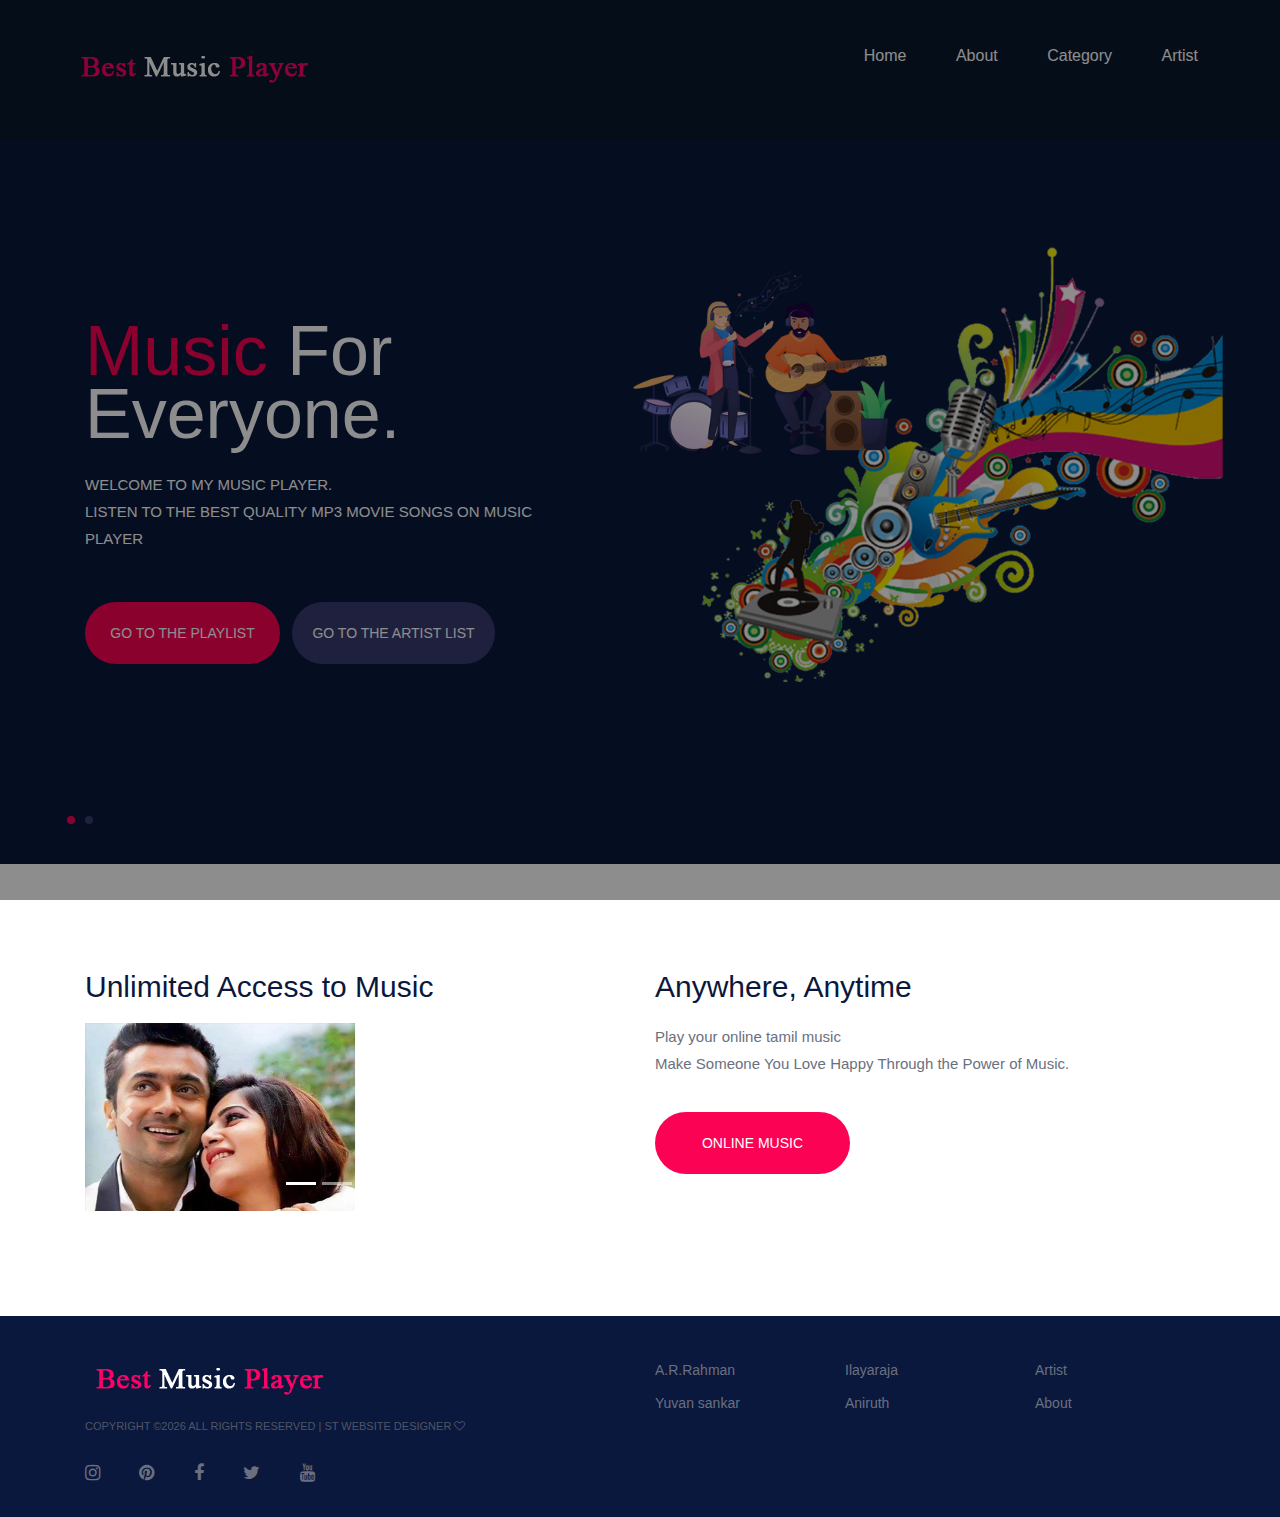
<file: index.html>
<!DOCTYPE html>
<html lang="zxx">
<head>
	<title>Wel come to our Music Player</title>
	<meta charset="UTF-8">
	<meta name="description" content="Music App">
	<meta name="keywords" content="music, html">
	<meta name="viewport" content="width=device-width, initial-scale=1.0">
	
	<!-- Favicon -->
	<link href="img/favicon.ico" rel="shortcut icon"/>

	<!-- Google font -->
	<link href="https://fonts.googleapis.com/css?family=Montserrat:300,300i,400,400i,500,500i,600,600i,700,700i&display=swap" rel="stylesheet">
 
	<!-- Stylesheets -->
	<link rel="stylesheet" href="css/bootstrap.min.css"/>
	<link rel="stylesheet" href="css/font-awesome.min.css"/>
	<link rel="stylesheet" href="css/owl.carousel.min.css"/>
	<link rel="stylesheet" href="css/slicknav.min.css"/>

	<!-- Main Stylesheets -->
	<link rel="stylesheet" href="css/style.css"/>

	<style>
		/* Make the image fully responsive */
		.carousel-inner img {
		  width:50%;
		  height: 50%;
		}
		</style>
	
	<link rel="stylesheet" href="https://maxcdn.bootstrapcdn.com/bootstrap/4.5.2/css/bootstrap.min.css">
	<script src="https://ajax.googleapis.com/ajax/libs/jquery/3.5.1/jquery.min.js"></script>
	<script src="https://cdnjs.cloudflare.com/ajax/libs/popper.js/1.16.0/umd/popper.min.js"></script>
	<script src="https://maxcdn.bootstrapcdn.com/bootstrap/4.5.2/js/bootstrap.min.js"></script>
</head>
<body>
	<!-- Page Preloder -->
	<div id="preloder">
		<div class="loader"></div>
	</div>

	<!-- Header section -->
	<header class="header-section clearfix">
		<a href="index.html" class="site-logo">
			<img src="img/best_1.png" alt="">
		</a>
		
		<ul class="main-menu">
			<li><a href="index.html">Home</a></li>
			<li><a href="About.html">About</a></li>
			<li><a href="category.html">Category</a></li>
			<li><a href="artist.html">Artist</a></li>
			<!--<li><a href="#">Pages</a>
				<ul class="sub-menu">
				
					
				
					<li><a href="">Playlist</a></li>
					<li><a href="#">Romantic Songs</a></li>
				</ul>
			</li>
			<li><a href="artist.html">Artist</a></li>
			<li><a href="#">other</a></li>
		-->
		</ul>
	</header>
	<!-- Header section end -->

	<!-- Hero section -->
	<section class="hero-section">
		<div class="hero-slider owl-carousel">
			<div class="hs-item">
				<div class="container">
					<div class="row">
						<div class="col-lg-6">
							<div class="hs-text">
								<h2><span>Music</span> For Everyone.</h2>
								<p>WELCOME TO MY MUSIC PLAYER.<br>	LISTEN TO THE BEST QUALITY MP3 MOVIE SONGS ON MUSIC PLAYER </p>
							</p>
								<a href="AR_song.html" class="site-btn">Go to the Playlist</a>
								<a href="artist.html" class="site-btn sb-c2"> Go to the Artist list</a>
							</div>
						</div>
						<div class="col-lg-6">
							<div class="hr-img">
								<img src="img/IMG_1.png" alt="">
							</div>
						</div>
					</div>
				</div>
			</div>
			<div class="hs-item">
				<div class="container">
					<div class="row">
						<div class="col-lg-6">
							<div class="hs-text">
								<h2><span>Listen </span> To The New Music.</h2>
								<p>WELCOME TO MY MUSIC PLAYER.<br>
									LISTEN TO THE BEST QUALITY MP3 MOVIE SONGS ON MUSIC PLAYER </p>
								<a href="AR_song.html" class="site-btn">Go to the Playlist</a>
								<a href="artist.html" class="site-btn sb-c2"> Go to the Artist list</a>
							</div>
						</div>
						<div class="col-lg-6">
							<div class="hr-img">
								<img src="img/IMG_2.png" alt="">
							</div>
						</div>
					</div>
				</div>
			</div>
		</div>
	</section>
	<!-- Hero section end -->

	<!-- Intro section -->
	<section class="intro-section spad">
		<div class="container">
			<div class="row">
				<div class="col-lg-6">
					<h5 style="font-size: 30px;padding-bottom: 10px;">Unlimited Access to Music</h5>
					<div id="demo" class="carousel slide" data-ride="carousel">

						<!-- Indicators -->
						<ul class="carousel-indicators">
						  <li data-target="#demo" data-slide-to="0" class="active"></li>
						  <li data-target="#demo" data-slide-to="1"></li>
						  <li data-target="#demo" data-slide-to="2"></li>
						  <li data-target="#demo" data-slide-to="3"></li>
						</ul>
					<div class="carousel-inner">
						<div class="carousel-item active">
						  <img src="img/Ar song_img/16 Naan Un Azhaginile.jpg" width="100" height="300">
						</div>
						<div class="carousel-item">
						  <img src="img/Ar song_img/4 marcho.jpg"  width="100" height="300">
						</div>
						<div class="carousel-item">
						  <img src="img/Ar song_img/11 . Nenjam Ellam.jpg" width="100" height="300">
						</div>
						<div class="carousel-item">
							<img src="img/Ar song_img/13 Singapenne - bigil.jpg" width="100" height="300">
						  </div>
					  </div>
					  
					  <!-- Left and right controls -->
					  <a class="carousel-control-prev" href="#demo" data-slide="prev">
						<span class="carousel-control-prev-icon"></span>
					  </a>
					  <a class="carousel-control-next" href="#demo" data-slide="next">
						<span class="carousel-control-next-icon"></span>
					  </a>
					</div>
				</div>
				
				<div class="col-lg-6">
					<h6 style="font-size: 30px;">Anywhere, Anytime</h6>
					<p> Play your online tamil music<br>
					Make Someone You Love Happy Through the Power of Music.</p>
					<a href="AR_song.html" class="site-btn">Online Music </a>
				</div>
				</div>
			</div>
		</div>
	</section>
	<!-- Intro section end -->

	

	<!-- Footer section -->
	<footer class="footer-section">
		<div class="container">
			<div class="row">
				<div class="col-xl-6 col-lg-7 order-lg-2">
					<div class="row">
						<div class="col-sm-4">
							<div class="footer-widget">
								
								<ul>
									<li><a href="AR_song.html">A.R.Rahman</a></li>
									<li><a href="Yuvan.html">Yuvan sankar</a></li>
									
								</ul>
							</div>
						</div>
						<div class="col-sm-4">
							<div class="footer-widget">
								
								<ul>
									<li><a href="Ilayaraja.html">Ilayaraja</a></li>
									<li><a href="Aniruth.html">Aniruth</a></li>
								
							
							
								
								</ul>
							</div>
						</div>
						<div class="col-sm-4">
							<div class="footer-widget">
								
								<ul>
									<li><a href="artist.html">Artist </a></li>
									<li><a href="About.html">About </a></li>
									
								</ul>
							</div>
						</div>
					</div>
				</div>
				<div class="col-xl-6 col-lg-5 order-lg-1">
					<img src="img/best_1.png" alt="">
					<div class="copyright">
Copyright &copy;<script>document.write(new Date().getFullYear());</script> All rights reserved | ST website Designer <i class="fa fa-heart-o" aria-hidden="true"></i></a>
</div>
					<div class="social-links">
						<a href="https://www.instagram.com/"><i class="fa fa-instagram"></i></a>
						<a href="https://www.pinterest.com/"><i class="fa fa-pinterest"></i></a>
						<a href="https://www.facebook.com/"><i class="fa fa-facebook"></i></a>
						<a href="https://www.twitter.com/"><i class="fa fa-twitter"></i></a>
						<a href="https://www.youtube.com/"><i class="fa fa-youtube"></i></a>
					</div>
				</div>
			</div>
		</div>
	</footer>
	<!-- Footer section end -->
	
	<!--====== Javascripts & Jquery ======-->
	<script src="js/jquery-3.2.1.min.js"></script>
	<script src="js/bootstrap.min.js"></script>
	<script src="js/jquery.slicknav.min.js"></script>
	<script src="js/owl.carousel.min.js"></script>
	<script src="js/mixitup.min.js"></script>
	<script src="js/main.js"></script>

	</body>
</html>
</file>
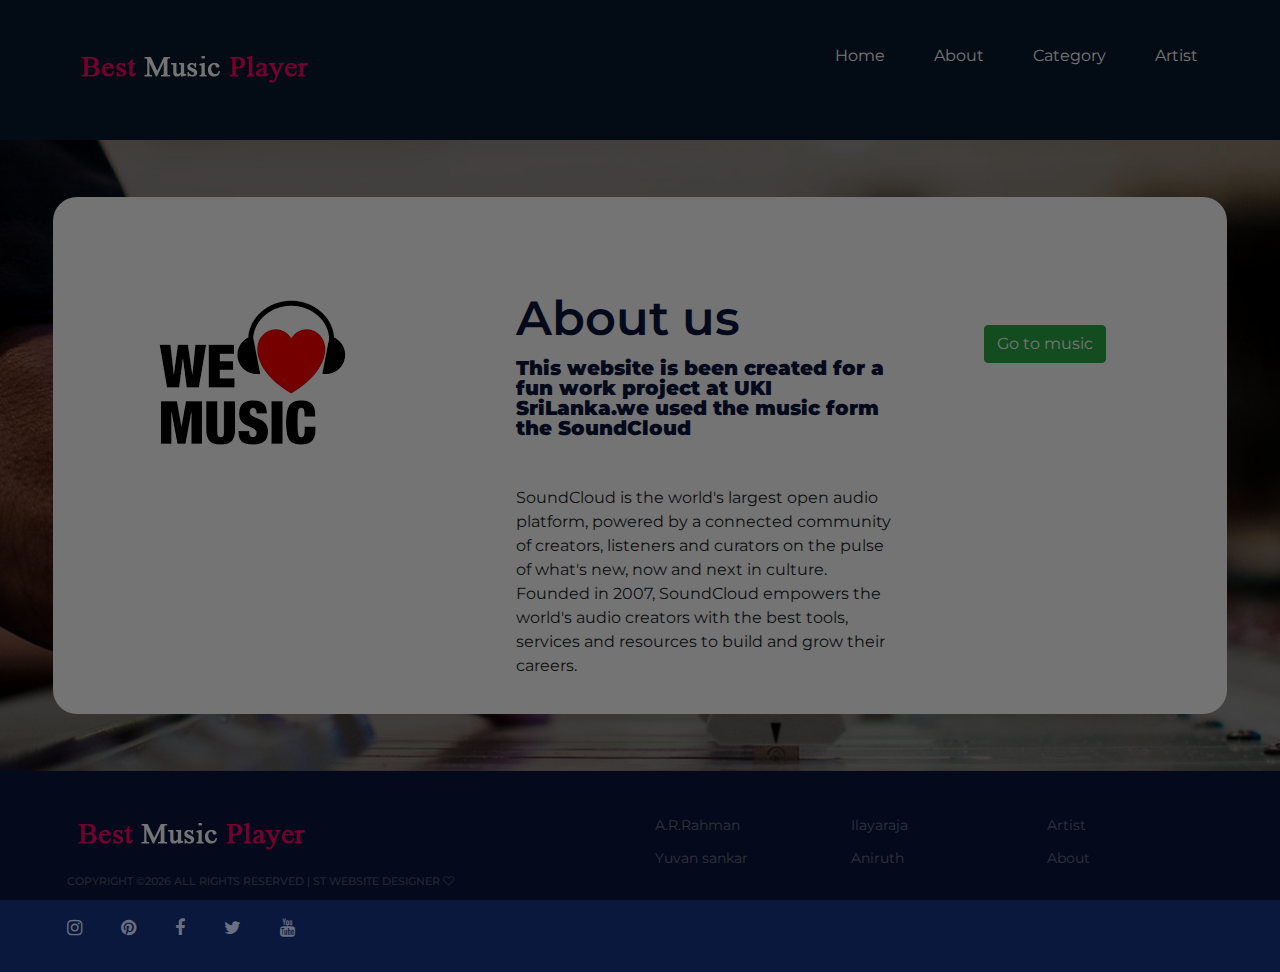
<file: About.html>
<!DOCTYPE html>
<html lang="zxx">
<head>
	<title>Wel come to our Music Player</title>
	<meta charset="UTF-8">
	<meta name="description" content="Music App">
	<meta name="keywords" content="music, html">
	<meta name="viewport" content="width=device-width, initial-scale=1.0">
	
	<!-- Favicon -->
	<link href="img/favicon.ico" rel="shortcut icon"/>

	<!-- Google font -->
	<link href="https://fonts.googleapis.com/css?family=Montserrat:300,300i,400,400i,500,500i,600,600i,700,700i&display=swap" rel="stylesheet">
 
	<!-- Stylesheets -->
	<link rel="stylesheet" href="css/bootstrap.min.css"/>
	<link rel="stylesheet" href="css/font-awesome.min.css"/>
	<link rel="stylesheet" href="css/owl.carousel.min.css"/>
	<link rel="stylesheet" href="css/slicknav.min.css"/>

	<!-- Main Stylesheets -->
	<link rel="stylesheet" href="css/style.css"/>


	

</head>
<body>
	<!-- Page Preloder -->
	<div id="preloder">
		<div class="loader"></div>
	</div>

	<!-- Header section -->
	<header class="header-section clearfix">
		<a href="index.html" class="site-logo">
			<img src="img/best_1.png" alt="">
		</a>
		
		<ul class="main-menu">
			<li><a href="index.html">Home</a></li>
			<li><a href="About.html">About</a></li>
			<li><a href="category.html">Category</a></li>
			<li><a href="artist.html">Artist</a></li>
			<!--<li><a href="#">Pages</a>
				<ul class="sub-menu">
				
					
				
					<li><a href="">Playlist</a></li>
					<li><a href="#">Romantic Songs</a></li>
				</ul>
			</li>
			<li><a href="artist.html">Artist</a></li>
			<li><a href="#">other</a></li>
		-->
		</ul>

	</header>
	<!-- Header section end -->
   
	<section class="player-section set-bg" data-setbg="img/player-bg.jpg">
		<div class="player-box" >
			<div class="tarck-thumb-warp">
				<div class="tarck-thumb">
				<img src="img/abo.png" alt="">
					
				</div>
			</div>
			<div class="wave-player-warp">
				<div class="row">
					<div class="col-lg-8">
						<div class="wave-player-info" >
							<h2>About us </h2>
							<p align=justify style="color: black;"><b><h5 style="font-size: 20px;">This website is been created for a fun work project at UKI SriLanka.we used the music form the SoundCloud</h5></b><br><br>
                                SoundCloud is the world's largest open audio platform, powered by a connected community of creators, listeners and curators on the pulse of what's new, now and next in culture. Founded in 2007, SoundCloud empowers 
                                the world's audio creators with the best tools, services and resources to build and grow their careers.
								
							</p>
						</div>
					</div>
					<div class="col-lg-4">
						<div class="songs-links">

<a href="AR_song.html"><button id="music_1" class="btn btn-success">Go to music</button></a>
						</div>
					</div>
				</div>
				<div id="wavePlayer" class="clierfix">
					<div id="audiowave" data-waveurl="music-files/8.mp3"></div>
					<div id="currentTime"></div>
					<div id="clipTime"></div>
					
				</div>
			</div>
		</div>
	</section>

	
	<!-- Footer section -->
	<footer class="footer-section">
		<div class="container">
			<div class="row">
				<div class="col-xl-6 col-lg-7 order-lg-2">
					<div class="row">
						<div class="col-sm-4">
							<div class="footer-widget">
								
								<ul>
									<li><a href="AR_song.html">A.R.Rahman</a></li>
									<li><a href="Yuvan.html">Yuvan sankar </a></li>
									
								</ul>
							</div>
						</div>
						<div class="col-sm-4">
							<div class="footer-widget">
								
								<ul>
									<li><a href="Ilayaraja.html">Ilayaraja</a></li>
									<li><a href="Aniruth.html">Aniruth</a></li>
								
							
							
								
								</ul>
							</div>
						</div>
						<div class="col-sm-4">
							<div class="footer-widget">
								
								<ul>
									<li><a href="artist.html">Artist </a></li>
									<li><a href="About.html">About</a></li>
									
								</ul>
							</div>
						</div>
					</div>
				</div>
				<div class="col-xl-6 col-lg-5 order-lg-1">
					<img src="img/best_1.png" alt="">
					<div class="copyright">
Copyright &copy;<script>document.write(new Date().getFullYear());</script> All rights reserved | ST website Designer <i class="fa fa-heart-o" aria-hidden="true"></i></a>
</div>
					<div class="social-links">
						<a href="https://www.instagram.com/"><i class="fa fa-instagram"></i></a>
						<a href="https://www.pinterest.com/"><i class="fa fa-pinterest"></i></a>
						<a href="https://www.facebook.com/"><i class="fa fa-facebook"></i></a>
						<a href="https://www.twitter.com/"><i class="fa fa-twitter"></i></a>
						<a href="https://www.youtube.com/"><i class="fa fa-youtube"></i></a>
					</div>
				</div>
			</div>
		</div>
	</footer>
	<!-- Footer section end -->
	
	<!--====== Javascripts & Jquery ======-->
	<script src="js/jquery-3.2.1.min.js"></script>
	<script src="js/bootstrap.min.js"></script>
	<script src="js/jquery.slicknav.min.js"></script>
	<script src="js/owl.carousel.min.js"></script>
	<script src="js/mixitup.min.js"></script>
	<script src="js/main.js"></script>

	</body>
</html>
</file>
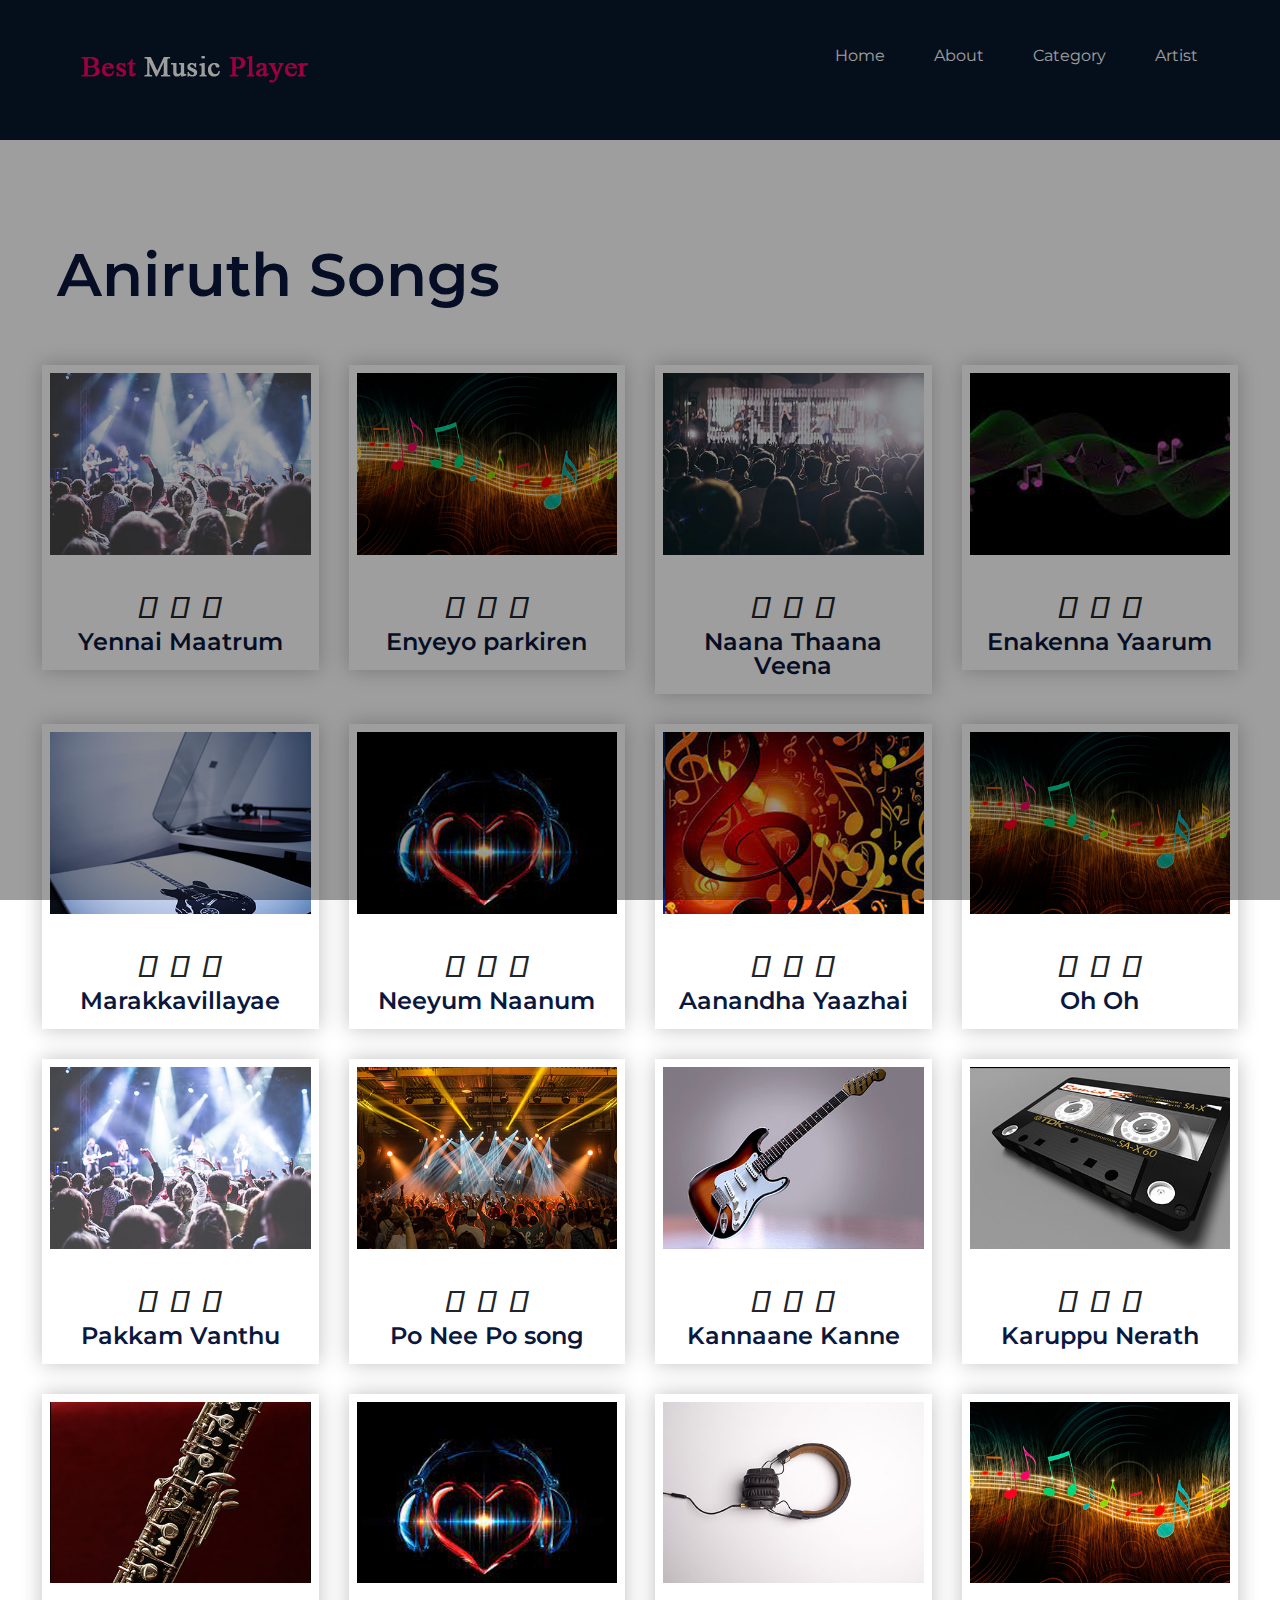
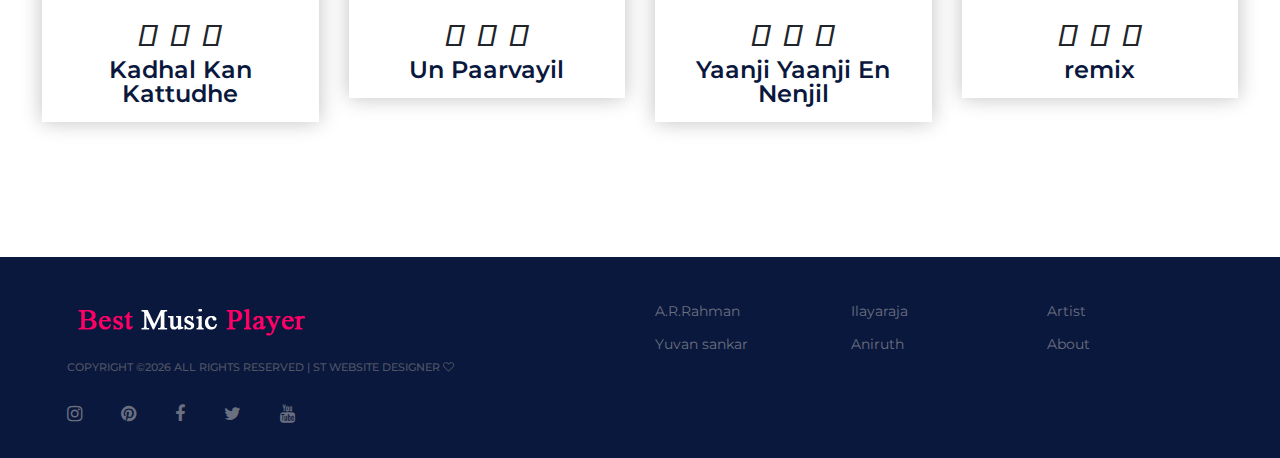
<file: Aniruth.html>
<!DOCTYPE html>
<html lang="zxx">
<head>
	<title>Welcome to Aniruth Music</title>
	<meta charset="UTF-8">
	<meta name="description" content="Music App">
	<meta name="keywords" content="music, html">
	<meta name="viewport" content="width=device-width, initial-scale=1.0">
	
	<!-- Favicon -->
	<link href="img/favicon.ico" rel="shortcut icon"/>

	<!-- Google font -->
	<link href="https://fonts.googleapis.com/css?family=Montserrat:300,300i,400,400i,500,500i,600,600i,700,700i&display=swap" rel="stylesheet">
    <link rel="stylesheet" href="https://use.fontawesome.com/releases/v5.14.0/css/all.css" integrity="sha384-HzLeBuhoNPvSl5KYnjx0BT+WB0QEEqLprO+NBkkk5gbc67FTaL7XIGa2w1L0Xbgc" crossorigin="anonymous">

	<!-- Stylesheets -->
	<link rel="stylesheet" href="css/bootstrap.min.css"/>
	<link rel="stylesheet" href="css/font-awesome.min.css"/>
<!--<link rel="stylesheet" href="css/owl.carousel.min.css"/>
	<link rel="stylesheet" href="css/slicknav.min.css"/>-->

	<!-- Main Stylesheets -->
    <link rel="stylesheet" href="css/style.css"/>
    <link rel="stylesheet" href="css/Animate.css">
    <script src="jquery-3.3.1.js"></script>
    <script src="jquery-3.3.1.min.js"></script>
    <script src="https://connect.soundcloud.com/sdk.js"></script>
    <script src="jquary_song/anirumain.js"></script>


	

</head>
<body>
	<!-- Page Preloder -->
	<div id="preloder">
		<div class="loader"></div>
	</div>

	<!-- Header section -->
	<header class="header-section clearfix">
		<a href="index
		.html" class="site-logo">
			<img src="img/best_1.png" alt="">
		</a>
		
        <ul class="main-menu">
			<li><a href="index.html">Home</a></li>
			<li><a href="About.html">About</a></li>
			<li><a href="category.html">Category</a></li>
			<li><a href="artist.html">Artist</a></li>
			<!--<li><a href="#">Pages</a>
				<ul class="sub-menu">
				
					
				
					<li><a href="">Playlist</a></li>
					<li><a href="#">Romantic Songs</a></li>
				</ul>
			</li>
			<li><a href="artist.html">Artist</a></li>
			<li><a href="#">other</a></li>
		-->
		</ul>

	</header>
	<!-- Header section end -->

<!-- Playlist section -->
<section class="playlist-section spad">
    <div class="container-fluid">
        <div class="section-title">
            <h2>Aniruth Songs</h2>
        </div>
      
                                              
        <div class="clearfix"></div>
        <div class="row playlist-area">
            <div id="portfolio-grid" class="row no-gutter size" data-aos="fade-up" data-aos-delay="200">
            <div class="mix col-lg-3 col-md-4 col-sm-6 genres">
                <div class="playlist-item">
                    <div class="image">  <img src="img/playlist/1.jpg" alt=""></div>
                       <h5> Yennai Maatrum Kadhale</h5>
                
                       <div class="startstop">
                        <h5 class="Sotext">Yennai Maatrum </h5>
                        <a id="start33" class="icon1" ><i class="far fa-play-circle"></i></a>
                        <a id="pause33" class="icon2"><i class="far fa-pause-circle"></i></a>
                        <a id="stop33" class="icon3"><i class="far fa-stop-circle"></i></a>
                        <h4>Yennai Maatrum </h4>
                    </div>
                   
                </div>
            </div>
            
            <div class="mix col-lg-3 col-md-4 col-sm-6 artists">
                <div class="playlist-item">
                    <div class="image"> <img src="img/music/music.jpg" alt=""></div>
                    <h5>Enyeyo parkiren</h5>
        
                       <div class="startstop">
                        <h5 class="Sotext">Enyeyo parkiren</h5>
                        <a id="start34" class="icon1" ><i class="far fa-play-circle"></i></a>
                        <a id="pause34" class="icon2"><i class="far fa-pause-circle"></i></a>
                        <a id="stop34" class="icon3"><i class="far fa-stop-circle"></i></a>
                        <h4>Enyeyo parkiren </h4>
                    </div>
                    </div>
            </div>
            <div class="mix col-lg-3 col-md-4 col-sm-6 movies">
                <div class="playlist-item">
                    <div class="image">  <img src="img/playlist/3.jpg" alt=""></div>
                    <h5> Naana Thaana Veena Ponaa</h5>
                
                       <div class="startstop">
                        <h5 class="Sotext">Naana Thaana Veena  </h5>
                        <a id="start35" class="icon1" ><i class="far fa-play-circle"></i></a>
                        <a id="pause35" class="icon2"><i class="far fa-pause-circle"></i></a>
                        <a id="stop35" class="icon3"><i class="far fa-stop-circle"></i></a>
                        <h4>Naana Thaana Veena </h4>
                    </div>
                    </div>
            </div>
            <div class="mix col-lg-3 col-md-4 col-sm-6 labels">
                <div class="playlist-item">
                    <div class="image">  <img src="img/music/music 1.jpg" alt=""></div>
                    <h5>Enakenna Yaarum Illaye</h5>    
                    
                    <div class="startstop">
                     <h5 class="Sotext">Enakenna Yaarum </h5>
                     <a id="start36" class="icon1" ><i class="far fa-play-circle"></i></a>
                     <a id="pause36" class="icon2"><i class="far fa-pause-circle"></i></a>
                     <a id="stop36" class="icon3"><i class="far fa-stop-circle"></i></a>
                     <h4>Enakenna Yaarum </h4>
                 </div>                
                    </div>
            </div>
            <div class="mix col-lg-3 col-md-4 col-sm-6 genres">
                <div class="playlist-item">
                    <div class="image">  <img src="img/playlist/5.jpg" alt=""></div>
                    <h5>Marakkavillayae</h5>
             
                    <div class="startstop">
                     <h5 class="Sotext">Marakkavillayae</h5>
                     <a id="start37" class="icon1" ><i class="far fa-play-circle"></i></a>
                     <a id="pause37" class="icon2"><i class="far fa-pause-circle"></i></a>
                     <a id="stop37" class="icon3"><i class="far fa-stop-circle"></i></a>
                     <h4>Marakkavillayae </h4>
                 </div>
                    </div>
            </div>
            <div class="mix col-lg-3 col-md-4 col-sm-6 artists">
                <div class="playlist-item">
                    <div class="image">  <img src="img/music/music 2.jpg" alt=""></div>
                    <h5>Neeyum Naanum</h5>
                   
                    <div class="startstop">
                     <h5 class="Sotext">Neeyum Naanum </h5>
                     <a id="start38" class="icon1" ><i class="far fa-play-circle"></i></a>
                     <a id="pause38" class="icon2"><i class="far fa-pause-circle"></i></a>
                     <a id="stop38" class="icon3"><i class="far fa-stop-circle"></i></a>
                     <h4>Neeyum Naanum</h4>
                 </div>
                    </div>
            </div>
            <div class="mix col-lg-3 col-md-4 col-sm-6 movies">
                <div class="playlist-item">
                    <div class="image">  <img src="img/music/music 3.jpg" alt=""></div>
                    <h5>Aanandha Yaazhai</h5>
                    
                       <div class="startstop">
                        <h5 class="Sotext">Aanandha Yaazhai</h5>
                        <a id="start39" class="icon1" ><i class="far fa-play-circle"></i></a>
                        <a id="pause39" class="icon2"><i class="far fa-pause-circle"></i></a>
                        <a id="stop39" class="icon3"><i class="far fa-stop-circle"></i></a>
                        <h4>Aanandha Yaazhai</h4>
                    </div>
                    </div>
            </div>
            <div class="mix col-lg-3 col-md-4 col-sm-6 labels">
                <div class="playlist-item">
                    <div class="image">  <img src="img/music/music.jpg" alt=""></div>
                    <h5>Oh Oh</h5>
             
                    <div class="startstop">
                     <h5 class="Sotext">Oh Oh</h5>
                     <a id="start40" class="icon1" ><i class="far fa-play-circle"></i></a>
                     <a id="pause40" class="icon2"><i class="far fa-pause-circle"></i></a>
                     <a id="stop40" class="icon3"><i class="far fa-stop-circle"></i></a>
                     <h4>Oh Oh</h4>
                 </div>
                    </div>
            </div>
            <div class="mix col-lg-3 col-md-4 col-sm-6 genres">
                <div class="playlist-item">
                    <div class="image"> <img src="img/playlist/1.jpg" alt=""></div>
                    <h5>Pakkam Vanthu </h5>
                 
                    <div class="startstop">
                     <h5 class="Sotext">Pakkam Vanthu</h5>
                     <a id="start41" class="icon1" ><i class="far fa-play-circle"></i></a>
                     <a id="pause41" class="icon2"><i class="far fa-pause-circle"></i></a>
                     <a id="stop41" class="icon3"><i class="far fa-stop-circle"></i></a>
                     <h4>Pakkam Vanthu </h4>
                 </div>
                    </div>
            </div>
            <div class="mix col-lg-3 col-md-4 col-sm-6 artists">
                <div class="playlist-item">
                    <div class="image"> <img src="img/playlist/10.jpg" alt=""></div>
                    <h5> Po Nee Po song</h5>
                 
                       <div class="startstop">
                        <h5 class="Sotext">Po Nee Po song</h5>
                        <a id="start42" class="icon1" ><i class="far fa-play-circle"></i></a>
                        <a id="pause42" class="icon2"><i class="far fa-pause-circle"></i></a>
                        <a id="stop42" class="icon3"><i class="far fa-stop-circle"></i></a>
                        <h4>Po Nee Po song </h4>
                    </div>
                    </div>
            </div>
            <div class="mix col-lg-3 col-md-4 col-sm-6 movies">
                <div class="playlist-item">
                    <div class="image"> <img src="img/playlist/11.jpg" alt=""></div>
                    <h5> Kannaane Kanne</h5>
                
                       <div class="startstop">
                        <h5 class="Sotext"> Kannaane Kanne</h5>
                        <a id="start43" class="icon1" ><i class="far fa-play-circle"></i></a>
                        <a id="pause43" class="icon2"><i class="far fa-pause-circle"></i></a>
                        <a id="stop43" class="icon3"><i class="far fa-stop-circle"></i></a>
                        <h4>Kannaane Kanne </h4>
                    </div>
                    </div>
            </div>
            <div class="mix col-lg-3 col-md-4 col-sm-6 labels">
                <div class="playlist-item">
                    <div class="image">  <img src="img/playlist/12.jpg" alt=""></div>
                    <h5>Karuppu Nerathazhagi </h5>
                   
                    <div class="startstop">
                     <h5 class="Sotext">Karuppu Nerath </h5>
                     <a id="start44" class="icon1" ><i class="far fa-play-circle"></i></a>
                     <a id="pause44" class="icon2"><i class="far fa-pause-circle"></i></a>
                     <a id="stop44" class="icon3"><i class="far fa-stop-circle"></i></a>
                     <h4>Karuppu Nerath </h4>
                 </div>
                    </div>
                
            </div>
            <div class="mix col-lg-3 col-md-4 col-sm-6 genres">
                <div class="playlist-item">
                    <div class="image"> <img src="img/playlist/13.jpg" alt=""></div>
                    <h5>Kadhal Kan Kattudhe</h5>
                  
                       <div class="startstop">
                        <h5 class="Sotext">Kadhal Kan Kattudhe</h5>
                        <a id="start45" class="icon1" ><i class="far fa-play-circle"></i></a>
                        <a id="pause45" class="icon2"><i class="far fa-pause-circle"></i></a>
                        <a id="stop45" class="icon3"><i class="far fa-stop-circle"></i></a>
                        <h4>Kadhal Kan Kattudhe</h4>
                    </div>
                    </div>
            </div>
            <div class="mix col-lg-3 col-md-4 col-sm-6 artists">
                <div class="playlist-item">
                    <div class="image"> <img src="img/music/music 2.jpg" alt=""></div>
                    <h5>Un Paarvayil </h5>
                    
                    <div class="startstop">
                     <h5 class="Sotext">Un Paarvayil </h5>
                     <a id="start46" class="icon1" ><i class="far fa-play-circle"></i></a>
                     <a id="pause46" class="icon2"><i class="far fa-pause-circle"></i></a>
                     <a id="stop46" class="icon3"><i class="far fa-stop-circle"></i></a>
                     <h4>Un Paarvayil </h4>
                 </div>
                    </div>
            </div>
            <div class="mix col-lg-3 col-md-4 col-sm-6 movies">
                <div class="playlist-item">
                    <div class="image"> <img src="img/playlist/15.jpg" alt=""></div>
                    <h5>Yaanji Yaanji En Nenjil</h5>
                   
                       <div class="startstop">
                        <h5 class="Sotext">Yaanji Yaanji En Nenjil </h5>
                        <a id="start47" class="icon1" ><i class="far fa-play-circle"></i></a>
                        <a id="pause47" class="icon2"><i class="far fa-pause-circle"></i></a>
                        <a id="stop47" class="icon3"><i class="far fa-stop-circle"></i></a>
                        <h4>Yaanji Yaanji En Nenjil </h4>
                    </div>
                    </div>
            </div>
            <div class="mix col-lg-3 col-md-4 col-sm-6 artists">
                <div class="playlist-item">
                    <div class="image"> <img src="img/music/music.jpg" alt=""></div>
                    <h5>remix</h5>
                   
                    <div class="startstop">
                     <h5 class="Sotext">remix </h5>
                     <a id="start48" class="icon1" ><i class="far fa-play-circle"></i></a>
                     <a id="pause48" class="icon2"><i class="far fa-pause-circle"></i></a>
                     <a id="stop48" class="icon3"><i class="far fa-stop-circle"></i></a>
                     <h4>remix</h4>
                 </div>
                    </div>
            </div>
        </div>
    </div>
    </div>
</section>
<!-- Playlist section end -->



	<!-- Footer section -->
	<footer class="footer-section">
		<div class="container">
			<div class="row">
				<div class="col-xl-6 col-lg-7 order-lg-2">
					<div class="row">
						<div class="col-sm-4">
							<div class="footer-widget">
								
								<ul>
									<li><a href="AR_song.html">A.R.Rahman</a></li>
									<li><a href="Yuvan.html">Yuvan sankar</a></li>
									
								</ul>
							</div>
						</div>
						<div class="col-sm-4">
							<div class="footer-widget">
								
								<ul>
									<li><a href="Ilayaraja.html">Ilayaraja</a></li>
									<li><a href="Aniruth.html">Aniruth</a></li>
								
							
							
								
								</ul>
							</div>
						</div>
						<div class="col-sm-4">
							<div class="footer-widget">
								
								<ul>
									<li><a href="artist.html">Artist </a></li>
									<li><a href="About.html">About</a></li>
									
								</ul>
							</div>
						</div>
					</div>
				</div>
				<div class="col-xl-6 col-lg-5 order-lg-1">
					<img src="img/best_1.png" alt="">
					<div class="copyright">
Copyright &copy;<script>document.write(new Date().getFullYear());</script> All rights reserved | ST website Designer <i class="fa fa-heart-o" aria-hidden="true"></i></a>
</div>
					<div class="social-links">
						<a href="https://www.instagram.com/"><i class="fa fa-instagram"></i></a>
						<a href="https://www.pinterest.com/"><i class="fa fa-pinterest"></i></a>
						<a href="https://www.facebook.com/"><i class="fa fa-facebook"></i></a>
						<a href="https://www.twitter.com/"><i class="fa fa-twitter"></i></a>
						<a href="https://www.youtube.com/"><i class="fa fa-youtube"></i></a>
					</div>
				</div>
			</div>
		</div>
	</footer>
	<!-- Footer section end -->
	


	<!--====== Javascripts & Jquery ======-->
	<script src="js/jquery-3.2.1.min.js"></script>
	<script src="js/bootstrap.min.js"></script>
	<script src="js/jquery.slicknav.min.js"></script>
	<script src="js/owl.carousel.min.js"></script>
	<script src="js/mixitup.min.js"></script>
	<script src="js/main.js"></script>

</body>
</html>
</file>
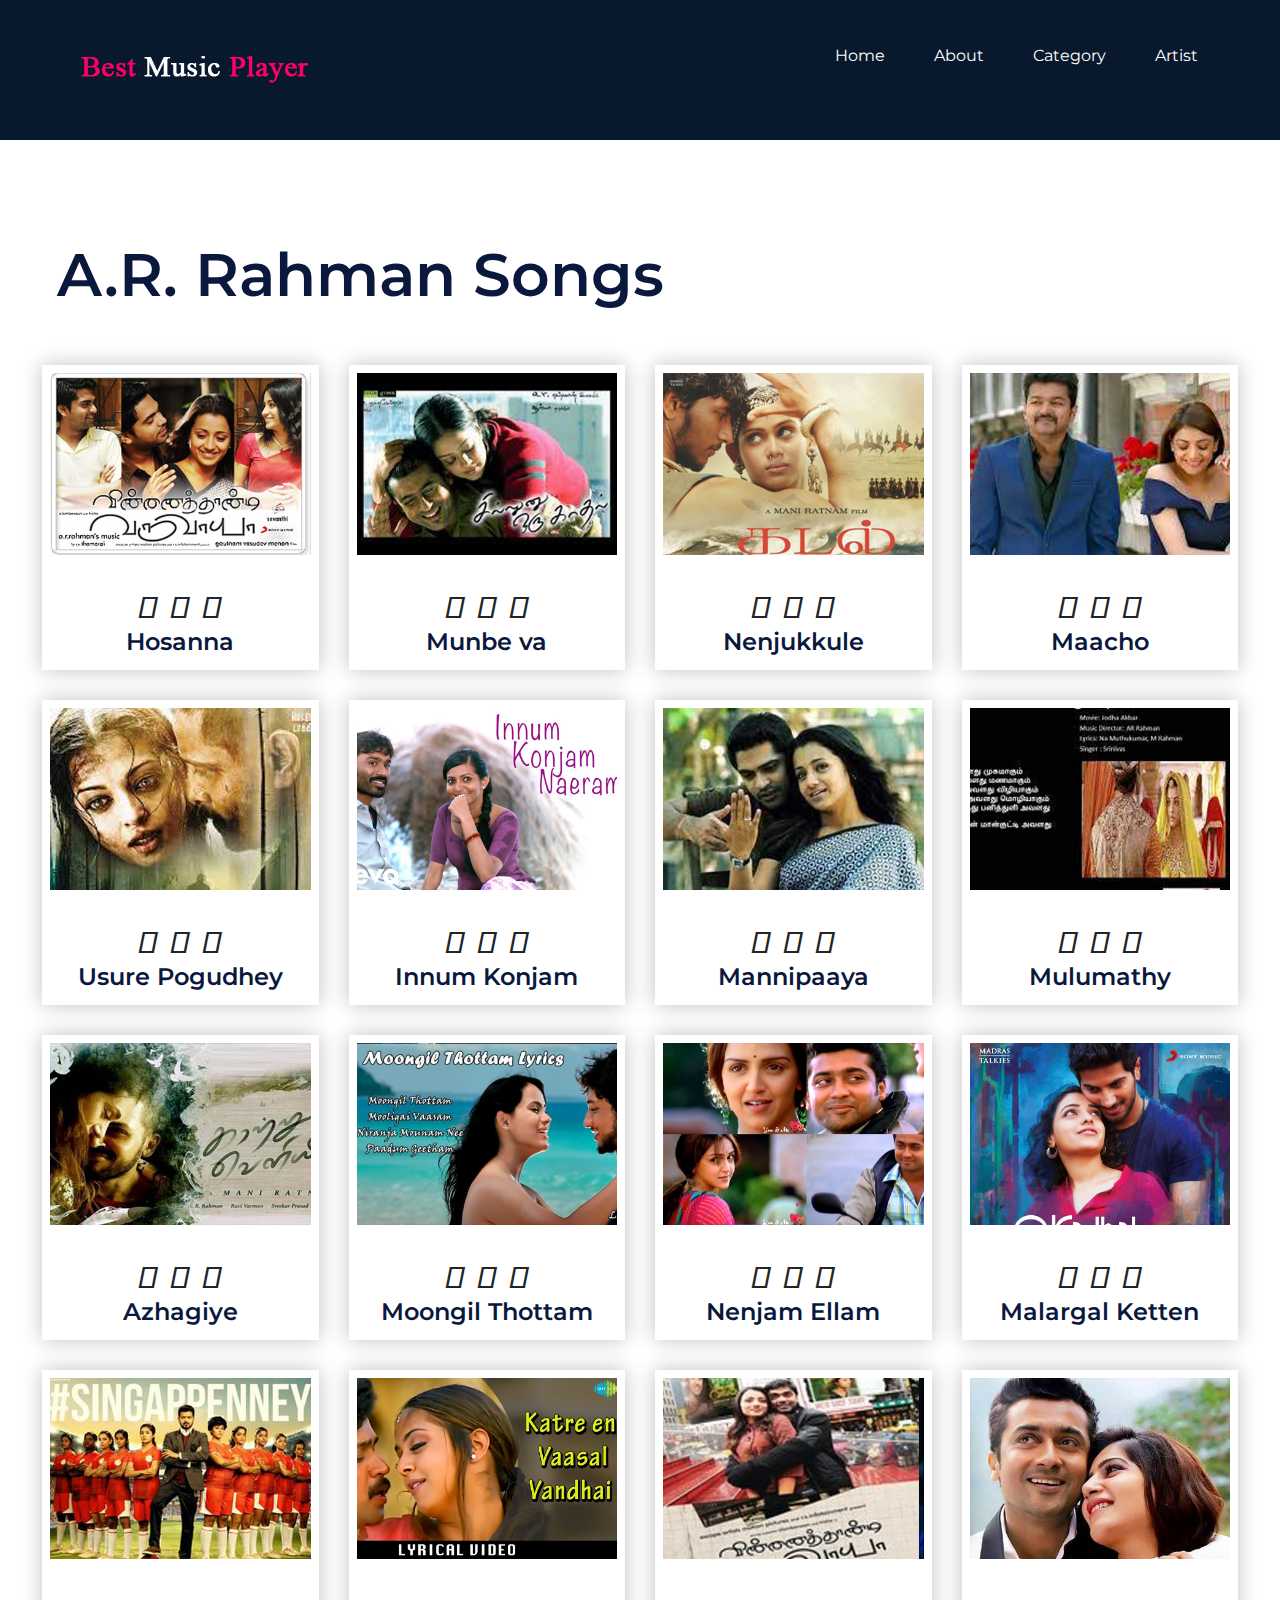
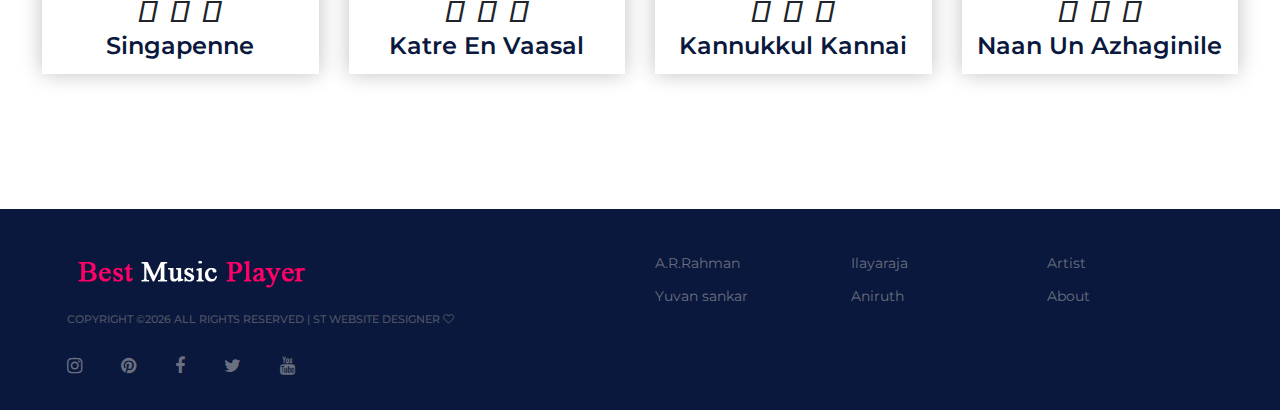
<file: AR_song.html>
<!DOCTYPE html>
<html lang="en">
<head>
	<title>Welcome to AR Music</title>
	<meta charset="UTF-8">
	<meta name="description" content="Sound cloud music">
	<meta name="keywords" content="music, html">
	<meta name="viewport" content="width=device-width, initial-scale=1.0">
	
	<!-- Favicon -->
	<link href="img/favicon.ico" rel="shortcut icon"/>

	<!-- Google font -->
	<link href="https://fonts.googleapis.com/css?family=Montserrat:300,300i,400,400i,500,500i,600,600i,700,700i&display=swap" rel="stylesheet">
    <link rel="stylesheet" href="https://use.fontawesome.com/releases/v5.14.0/css/all.css" integrity="sha384-HzLeBuhoNPvSl5KYnjx0BT+WB0QEEqLprO+NBkkk5gbc67FTaL7XIGa2w1L0Xbgc" crossorigin="anonymous">
	<!-- Stylesheets -->
	<link rel="stylesheet" href="css/bootstrap.min.css"/>
	<link rel="stylesheet" href="css/font-awesome.min.css"/>


	<!-- Main Stylesheets -->
    <link rel="stylesheet" href="css/style.css"/>
    <link rel="stylesheet" href="css/Animate.css">
    <script src="jquery-3.3.1.js"></script>
    <script src="jquery-3.3.1.min.js"></script>

    <script src="https://connect.soundcloud.com/sdk.js"></script>
    <script src="jquary_song/ARmain.js"></script>
<style>
   
</style>
	

</head>
<body>
	

	<!-- Header section -->
	<header class="header-section clearfix">
		<a href="index
		.html" class="site-logo">
			<img src="img/best_1.png" alt="">
		</a>
		
        <ul class="main-menu">
			<li><a href="index.html">Home</a></li>
			<li><a href="About.html">About</a></li>
			<li><a href="category.html">Category</a></li>
			<li><a href="artist.html">Artist</a></li>
			<!--<li><a href="#">Pages</a>
				<ul class="sub-menu">
				
					
				
					<li><a href="">Playlist</a></li>
					<li><a href="#">Romantic Songs</a></li>
				</ul>
			</li>
			<li><a href="artist.html">Artist</a></li>
			<li><a href="#">other</a></li>
		-->
		</ul>

	</header>
	<!-- Header section end -->

<!-- A R section -->
<section class="playlist-section spad">
    <div class="container-fluid">
        <div class="section-title">
            <h2>A.R. Rahman Songs</h2>
        </div>
      
                                              
        <div class="clearfix"></div>
        <div class="row playlist-area">
            <div id="portfolio-grid" class="row no-gutter size" >
            <div class="mix col-lg-3 col-md-4 col-sm-6 genres">
                <div class="playlist-item">
                   <div class="image"> <img src="img/Ar song_img/1 hosanna.jpg" alt=""></div>
                       
                    
                    <div class="startstop">
                        <h5 class="Sotext">Hosanna</h5>
                        <a id="start1" class="icon1" ><i class="far fa-play-circle"></i></a>
                        <a id="pause1" class="icon2"><i class="far fa-pause-circle"></i></a>
                        <a id="stop1" class="icon3"><i class="far fa-stop-circle"></i></a>
                        <h4>Hosanna</h4>
                    </div>
                </div>
            </div>
            
            <div class="mix col-lg-3 col-md-4 col-sm-6 artists">
                <div class="playlist-item">
                    <div class="image"><img src="img/Ar song_img/2.munpe va.jpg" alt=""></div>
                    
                    <div class="startstop">
                        <h5 class="Sotext">Munbe va</h5>
                        <a id="start2" class="icon1" ><i class="far fa-play-circle"></i></a>
                        <a id="pause2" class="icon2"><i class="far fa-pause-circle"></i></a>
                        <a id="stop2" class="icon3"><i class="far fa-stop-circle"></i></a>
                        <h4>Munbe va</h4>
                    </div>
                    </div>
            </div>
            <div class="mix col-lg-3 col-md-4 col-sm-6 movies">
                <div class="playlist-item">
                    <div class="image">  <img src="img/Ar song_img/3nensukulla.jpg" alt=""></div>
                    
                    <div class="startstop">
                        <h5 class="Sotext"> Nenjukkule</h5>
                        <a id="start3" class="icon1" ><i class="far fa-play-circle"></i></a>
                        <a id="pause3" class="icon2"><i class="far fa-pause-circle"></i></a>
                        <a id="stop3" class="icon3"><i class="far fa-stop-circle"></i></a>
                        <h4> Nenjukkule</h4>
                    </div>
                    </div>
            </div>
            <div class="mix col-lg-3 col-md-4 col-sm-6 labels">
                <div class="playlist-item">
                    <div class="image"><img src="img/Ar song_img/4 marcho.jpg" alt=""></div>
                    
                    <div class="startstop">
                        <h5 class="Sotext">Maacho</h5>
                        <a id="start4" class="icon1" ><i class="far fa-play-circle"></i></a>
                        <a id="pause4" class="icon2"><i class="far fa-pause-circle"></i></a>
                        <a id="stop4" class="icon3"><i class="far fa-stop-circle"></i></a>
                        <h4>Maacho</h4>
                    </div>
                    </div>
            </div>
            <div class="mix col-lg-3 col-md-4 col-sm-6 genres">
                <div class="playlist-item">
                    <div class="image"> <img src="img/Ar song_img/5 usire.jpg" alt=""></div>
                
                    <div class="startstop">
                        <h5 class="Sotext">Usure Pogudhey</h5>
                        <a id="start5" class="icon1" ><i class="far fa-play-circle"></i></a>
                        <a id="pause5" class="icon2"><i class="far fa-pause-circle"></i></a>
                        <a id="stop5" class="icon3"><i class="far fa-stop-circle"></i></a>
                        <h4>Usure Pogudhey</h4>
                    </div>
                    </div>
            </div>
            <div class="mix col-lg-3 col-md-4 col-sm-6 artists">
                <div class="playlist-item">
                    <div class="image"> <img src="img/Ar song_img/6 innumkonsa.jpg" alt=""></div>
                
                    <div class="startstop">
                        <h5 class="Sotext">Innum Konjam</h5>
                        <a id="start6" class="icon1" ><i class="far fa-play-circle"></i></a>
                        <a id="pause6" class="icon2"><i class="far fa-pause-circle"></i></a>
                        <a id="stop6" class="icon3"><i class="far fa-stop-circle"></i></a>
                        <h4>Innum Konjam</h4>
                    </div>
                    </div>
            </div>
            <div class="mix col-lg-3 col-md-4 col-sm-6 movies">
                <div class="playlist-item">
                    <div class="image">  <img src="img/Ar song_img/7 . Mannipaaya.jpg" alt=""></div>
                    <h5> Mannipaaya</h5>
                    <div class="startstop">
                        <h5 class="Sotext"> Mannipaaya</h5>
                        <a id="start7" class="icon1" ><i class="far fa-play-circle"></i></a>
                        <a id="pause7" class="icon2"><i class="far fa-pause-circle"></i></a>
                        <a id="stop7" class="icon3"><i class="far fa-stop-circle"></i></a>
                        <h4> Mannipaaya</h4>
                    </div>
                    </div>
            </div>
            <div class="mix col-lg-3 col-md-4 col-sm-6 labels">
                <div class="playlist-item">
                    <div class="image">   <img src="img/Ar song_img/8Mulumathy.jpg" alt=""></div>
                    <h5>Mulumathy</h5>
                    <div class="startstop">
                        <h5 class="Sotext">Mulumathy</h5>
                        <a id="start8" class="icon1" ><i class="far fa-play-circle"></i></a>
                        <a id="pause8" class="icon2"><i class="far fa-pause-circle"></i></a>
                        <a id="stop8" class="icon3"><i class="far fa-stop-circle"></i></a>
                        <h4>Mulumathy</h4>
                    </div>
                    </div>
            </div>
            <div class="mix col-lg-3 col-md-4 col-sm-6 genres">
                <div class="playlist-item">
                    <div class="image">  <img src="img/Ar song_img/9.new.jpg" alt=""></div>
                    <h5> Azhagiye</h5>
                    <div class="startstop">
                        <h5 class="Sotext"> Azhagiye</h5>
                        <a id="start9" class="icon1" ><i class="far fa-play-circle"></i></a>
                        <a id="pause9" class="icon2"><i class="far fa-pause-circle"></i></a>
                        <a id="stop9" class="icon3"><i class="far fa-stop-circle"></i></a>
                        <h4> Azhagiye</h4>
                    </div>
                    </div>
            </div>
            <div class="mix col-lg-3 col-md-4 col-sm-6 artists">
                <div class="playlist-item">
                    <div class="image"> <img src="img/Ar song_img/10 . Moongil Thottam.jpg" alt=""></div>
                    <h5> Moongil Thottam</h5>
                    <div class="startstop">
                        <h5 class="Sotext">Moongil Thottam</h5>
                        <a id="start10" class="icon1" ><i class="far fa-play-circle"></i></a>
                        <a id="pause10" class="icon2"><i class="far fa-pause-circle"></i></a>
                        <a id="stop10" class="icon3"><i class="far fa-stop-circle"></i></a>
                        <h4>Moongil Thottam</h4>
                    </div>
                    </div>
            </div>
            <div class="mix col-lg-3 col-md-4 col-sm-6 movies">
                <div class="playlist-item">
                    <div class="image"> <img src="img/Ar song_img/11 . Nenjam Ellam.jpg" alt=""></div>
                    <h5>Nenjam Ellam</h5>
                    <div class="startstop">
                        <h5 class="Sotext">Nenjam Ellam</h5>
                        <a id="start11" class="icon1" ><i class="far fa-play-circle"></i></a>
                        <a id="pause11" class="icon2"><i class="far fa-pause-circle"></i></a>
                        <a id="stop11" class="icon3"><i class="far fa-stop-circle"></i></a>
                        <h4>Nenjam Ellam</h4>
                    </div>
                    </div>
            </div>
            <div class="mix col-lg-3 col-md-4 col-sm-6 labels">
                <div class="playlist-item">
                    <div class="image"><img src="img/Ar song_img/12. Malargal Ketten.jpeg" alt=""></div>
                    <h5>Malargal Ketten</h5>
                    <div class="startstop">
                        <h5 class="Sotext">Malargal Ketten</h5>
                        <a id="start12" class="icon1" ><i class="far fa-play-circle"></i></a>
                        <a id="pause12" class="icon2"><i class="far fa-pause-circle"></i></a>
                        <a id="stop12" class="icon3"><i class="far fa-stop-circle"></i></a>
                        <h4>Malargal Ketten</h4>
                    </div>
                    </div>
                
            </div>
            <div class="mix col-lg-3 col-md-4 col-sm-6 genres">
                <div class="playlist-item">
                    <div class="image"><img src="img/Ar song_img/13 Singapenne - bigil.jpg" alt=""></div>
                    <h5>Singapenne</h5>
                    <div class="startstop">
                        <h5 class="Sotext">Singapenne</h5>
                        <a id="start13" class="icon1" ><i class="far fa-play-circle"></i></a>
                        <a id="pause13" class="icon2"><i class="far fa-pause-circle"></i></a>
                        <a id="stop13" class="icon3"><i class="far fa-stop-circle"></i></a>
                        <h4>Singapenne</h4>
                    </div>
                    </div>
            </div>
            <div class="mix col-lg-3 col-md-4 col-sm-6 artists">
                <div class="playlist-item">
                    <div class="image"> <img src="img/Ar song_img/14 . Katre En Vaasal.jpg" alt=""></div>
                    <h5>Katre En Vaasal</h5>
                    <div class="startstop">
                        <h5 class="Sotext">Katre En Vaasal</h5>
                        <a id="start14" class="icon1" ><i class="far fa-play-circle"></i></a>
                        <a id="pause14" class="icon2"><i class="far fa-pause-circle"></i></a>
                        <a id="stop14" class="icon3"><i class="far fa-stop-circle"></i></a>
                        <h4>Katre En Vaasal</h4>
                    </div>
                    </div>
            </div>
            <div class="mix col-lg-3 col-md-4 col-sm-6 movies">
                <div class="playlist-item">
                    <div class="image">  <img src="img/Ar song_img/15 Kannukkul Kannai.jpg" alt=""></div>
                    <h5>Kannukkul Kannai</h5>
                    <div class="startstop">
                        <h5 class="Sotext">Kannukkul Kannai</h5>
                        <a id="start15" class="icon1" ><i class="far fa-play-circle"></i></a>
                        <a id="pause15" class="icon2"><i class="far fa-pause-circle"></i></a>
                        <a id="stop15" class="icon3"><i class="far fa-stop-circle"></i></a>
                        <h4>Kannukkul Kannai</h4>
                    </div>
                    </div>
            </div>
            <div class="mix col-lg-3 col-md-4 col-sm-6 artists">
                <div class="playlist-item">
                    <div class="image">  <img src="img/Ar song_img/16 Naan Un Azhaginile.jpg" alt=""></div>
                    <h5>Naan Un Azhaginile</h5>
                    <div class="startstop">
                        <h5 class="Sotext">Naan Un Azhaginile</h5>
                        <a id="start16" class="icon1" ><i class="far fa-play-circle"></i></a>
                        <a id="pause16" class="icon2"><i class="far fa-pause-circle"></i></a>
                        <a id="stop16" class="icon3"><i class="far fa-stop-circle"></i></a>
                        <h4>Naan Un Azhaginile</h4>
                    </div>
                    </div>
            </div>
        </div>
    </div>
    </div>
</section>
<!-- Playlist section end -->


	<!-- Footer section -->
	<footer class="footer-section">
		<div class="container">
			<div class="row">
				<div class="col-xl-6 col-lg-7 order-lg-2">
					<div class="row">
						<div class="col-sm-4">
							<div class="footer-widget">
								
								<ul>
									<li><a href="AR_song.html">A.R.Rahman</a></li>
									<li><a href="Yuvan.html">Yuvan sankar</a></li>
									
								</ul>
							</div>
						</div>
						<div class="col-sm-4">
							<div class="footer-widget">
								
								<ul>
									<li><a href="Ilayaraja.html">Ilayaraja</a></li>
									<li><a href="Aniruth.html">Aniruth</a></li>
								
							
							
								
								</ul>
							</div>
						</div>
						<div class="col-sm-4">
							<div class="footer-widget">
								
								<ul>
									<li><a href="artist.html">Artist </a></li>
									<li><a href="About.html">About</a></li>
									
								</ul>
							</div>
						</div>
					</div>
				</div>
				<div class="col-xl-6 col-lg-5 order-lg-1">
					<img src="img/best_1.png" alt="">
					<div class="copyright">
Copyright &copy;<script>document.write(new Date().getFullYear());</script> All rights reserved | ST website Designer <i class="fa fa-heart-o" aria-hidden="true"></i></a>
</div>
					<div class="social-links">
						<a href="https://www.instagram.com/"><i class="fa fa-instagram"></i></a>
						<a href="https://www.pinterest.com/"><i class="fa fa-pinterest"></i></a>
						<a href="https://www.facebook.com/"><i class="fa fa-facebook"></i></a>
						<a href="https://www.twitter.com/"><i class="fa fa-twitter"></i></a>
						<a href="https://www.youtube.com/"><i class="fa fa-youtube"></i></a>
					</div>
				</div>
			</div>
		</div>
	</footer>
	<!-- Footer section end -->
	


	<!--====== Javascripts & Jquery ======-->
	<script src="js/jquery-3.2.1.min.js"></script>
	<script src="js/bootstrap.min.js"></script>
	<script src="js/jquery.slicknav.min.js"></script>
	<script src="js/owl.carousel.min.js"></script>
	<script src="js/mixitup.min.js"></script>
	<script src="js/main.js"></script>

</body>
</html>
</file>
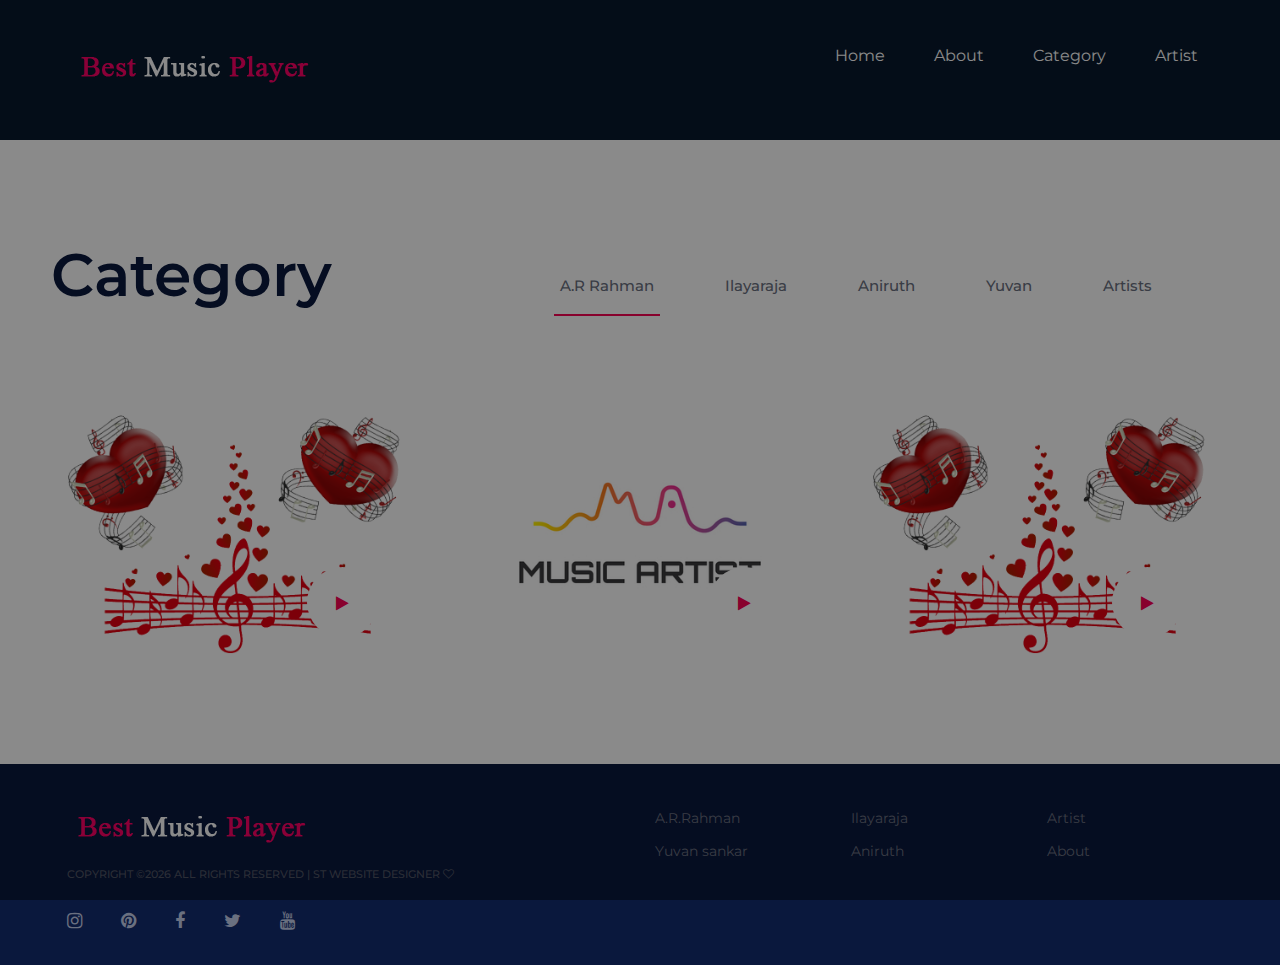
<file: category.html>
<!DOCTYPE html>
<html lang="zxx">
<head>
	<title>Wel come to our Music Player</title>
	<meta charset="UTF-8">
	<meta name="description" content="Music App">
	<meta name="keywords" content="music, html">
	<meta name="viewport" content="width=device-width, initial-scale=1.0">
	
	<!-- Favicon -->
	<link href="img/favicon.ico" rel="shortcut icon"/>

	<!-- Google font -->
	<link href="https://fonts.googleapis.com/css?family=Montserrat:300,300i,400,400i,500,500i,600,600i,700,700i&display=swap" rel="stylesheet">
 
	<!-- Stylesheets -->
	<link rel="stylesheet" href="css/bootstrap.min.css"/>
	<link rel="stylesheet" href="css/font-awesome.min.css"/>
	<link rel="stylesheet" href="css/owl.carousel.min.css"/>
	<link rel="stylesheet" href="css/slicknav.min.css"/>

	<!-- Main Stylesheets -->
	<link rel="stylesheet" href="css/style.css"/>


	

</head>
<body>
	<!-- Page Preloder -->
	<div id="preloder">
		<div class="loader"></div>
	</div>

	<!-- Header section -->
	<header class="header-section clearfix">
		<a href="index.html" class="site-logo">
			<img src="img/best_1.png" alt="">
		</a>

		<ul class="main-menu">
			<li><a href="index.html">Home</a></li>
			<li><a href="About.html">About</a></li>
			<li><a href="category.html">Category</a></li>
			<li><a href="artist.html">Artist</a></li>
			<!--<li><a href="#">Pages</a>
				<ul class="sub-menu">
				
					
				
					<li><a href="">Playlist</a></li>
					<li><a href="#">Romantic Songs</a></li>
				</ul>
			</li>
			<li><a href="artist.html">Artist</a></li>
			<li><a href="#">other</a></li>
		-->
		</ul>

	</header>
	<!-- Header section end -->

	<!-- Category section -->
	<section class="category-section spad">
		<div class="container-fluid">
			<div class="section-title">
				<h2>Category</h2>
			</div>
			<div class="container">
				<div class="category-links">
					
					
					<a href="AR_song.html" class="active">A.R Rahman</a>
					<a href="Ilayaraja.html">Ilayaraja</a>
					<a href="Aniruth.html">Aniruth</a>
					<a href="Yuvan.html">Yuvan</a>
					<a href="artist.html" >Artists</a>
					<!--<a href="playlist.html" ></a>-->
				</div>
			</div>
			<div class="category-items">
				<div class="row">
					<div class="col-md-4">
						<div class="category-item">
							<img src="img/Love_song.png" alt="">
							<div class="ci-text">
								
							</div>
							<a href="#" class="ci-link"><i class="fa fa-play"></i></a>
						</div>
					</div>
					<div class="col-md-4">
						<div class="category-item">
							<img src="img/muAr.webp" alt="">
							<div class="ci-text">
								
							</div>
							<a href="#" class="ci-link"><i class="fa fa-play"></i></a>
						</div>
					</div>
					<div class="col-md-4">
						<div class="category-item">
							<img src="img/Love_song.png" alt="">
							<div class="ci-text">
								
							</div>
							<a href="#" class="ci-link"><i class="fa fa-play"></i></a>
						</div>
					</div>
				</div>
			</div>
		</div>
	</section>
	<!-- Category section end -->		
		</div>
	</section>
	<!-- Songs section end -->

	
	<!-- Footer section -->
	<footer class="footer-section">
		<div class="container">
			<div class="row">
				<div class="col-xl-6 col-lg-7 order-lg-2">
					<div class="row">
						<div class="col-sm-4">
							<div class="footer-widget">
								
								<ul>
									<li><a href="AR_song.html">A.R.Rahman</a></li>
									<li><a href="Yuvan.html">Yuvan sankar</a></li>
									
								</ul>
							</div>
						</div>
						<div class="col-sm-4">
							<div class="footer-widget">
								
								<ul>
									<li><a href="Ilayaraja.html">Ilayaraja</a></li>
									<li><a href="Aniruth.html">Aniruth</a></li>
								
							
							
								
								</ul>
							</div>
						</div>
						<div class="col-sm-4">
							<div class="footer-widget">
								
								<ul>
									<li><a href="artist.html">Artist </a></li>
									<li><a href="About.html">About</a></li>
									
								</ul>
							</div>
						</div>
					</div>
				</div>
				<div class="col-xl-6 col-lg-5 order-lg-1">
					<img src="img/best_1.png" alt="">
					<div class="copyright">
Copyright &copy;<script>document.write(new Date().getFullYear());</script> All rights reserved | ST website Designer <i class="fa fa-heart-o" aria-hidden="true"></i></a>
</div>
					<div class="social-links">
						<a href="https://www.instagram.com/"><i class="fa fa-instagram"></i></a>
						<a href="https://www.pinterest.com/"><i class="fa fa-pinterest"></i></a>
						<a href="https://www.facebook.com/"><i class="fa fa-facebook"></i></a>
						<a href="https://www.twitter.com/"><i class="fa fa-twitter"></i></a>
						<a href="https://www.youtube.com/"><i class="fa fa-youtube"></i></a>
					</div>
				</div>
			</div>
		</div>
	</footer>
	<!-- Footer section end -->
	
	
	<!--====== Javascripts & Jquery ======-->
	<script src="js/jquery-3.2.1.min.js"></script>
	<script src="js/bootstrap.min.js"></script>
	<script src="js/jquery.slicknav.min.js"></script>
	<script src="js/owl.carousel.min.js"></script>
	<script src="js/mixitup.min.js"></script>
	<script src="js/main.js"></script>

	<!-- Audio Player and Initialization -->
	<script src="js/jquery.jplayer.min.js"></script>
	<script src="js/jplayerInit.js"></script>

	</body>
</html>
</file>
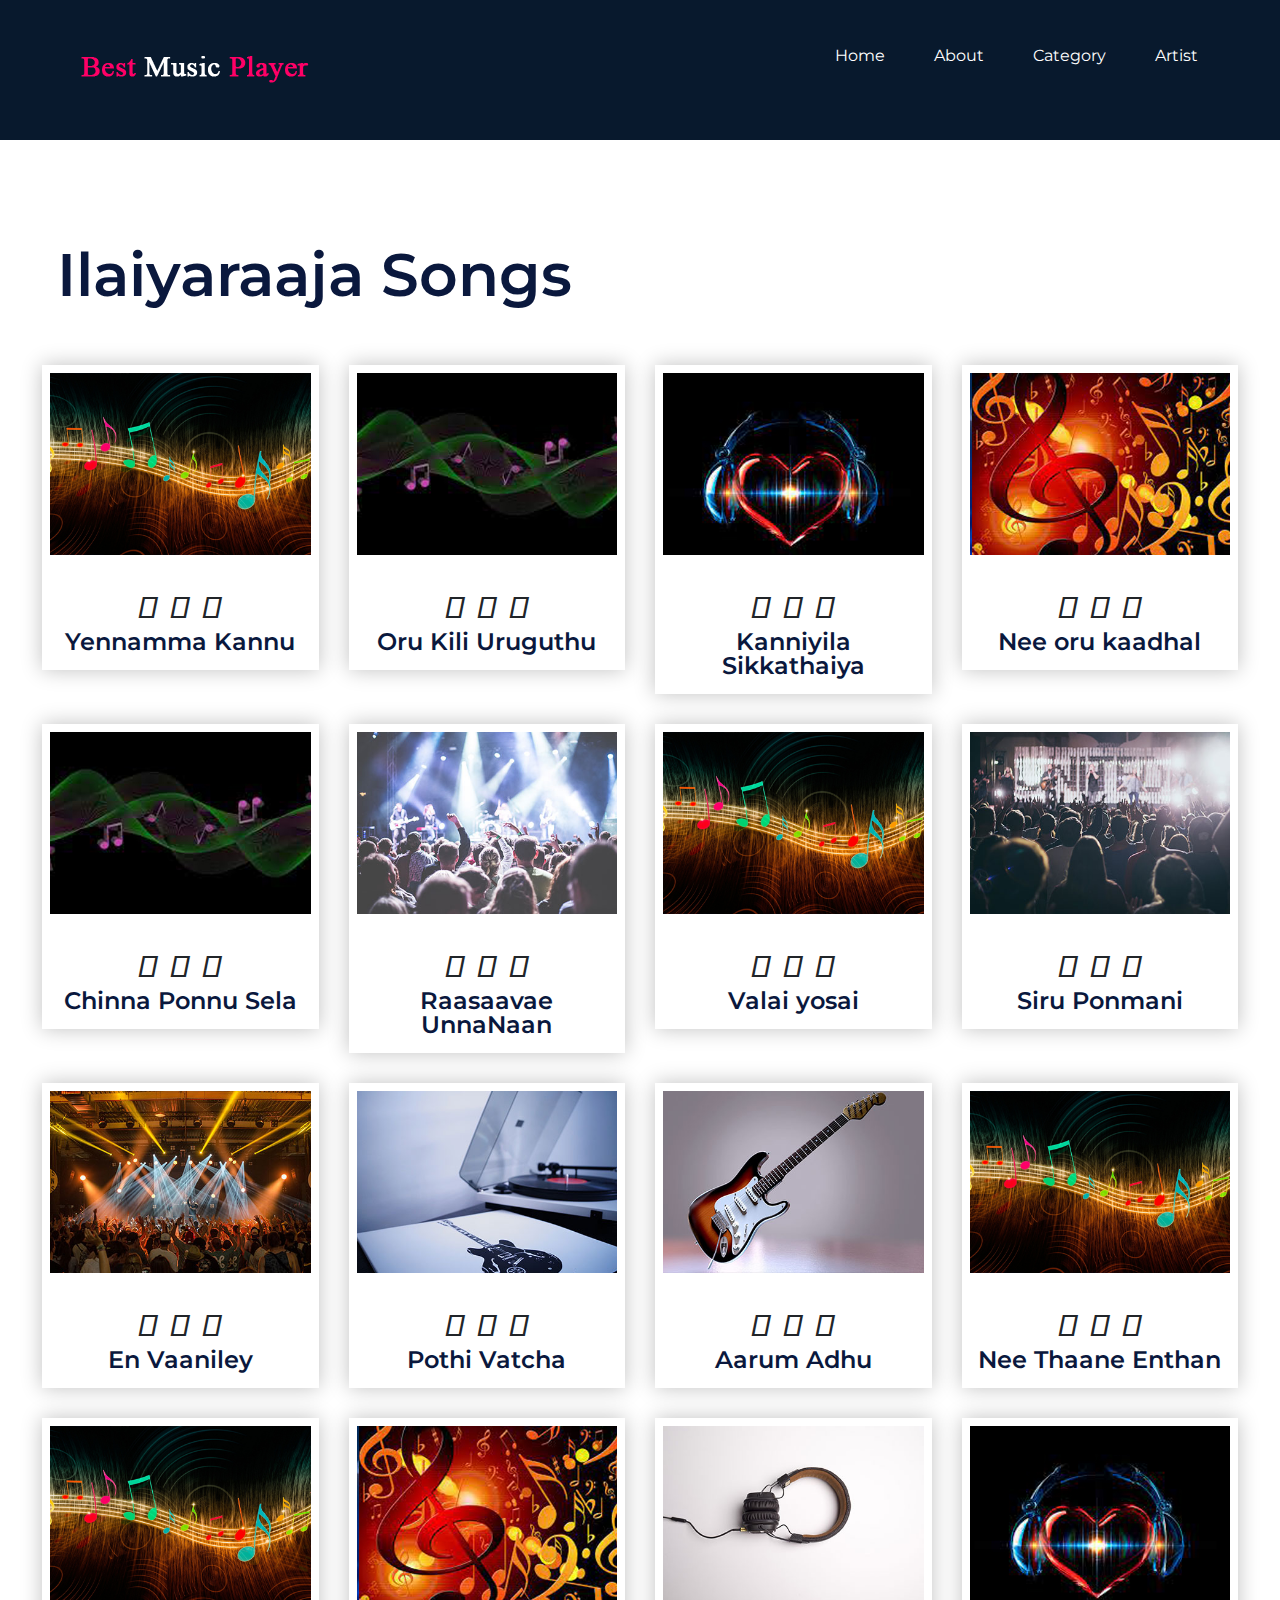
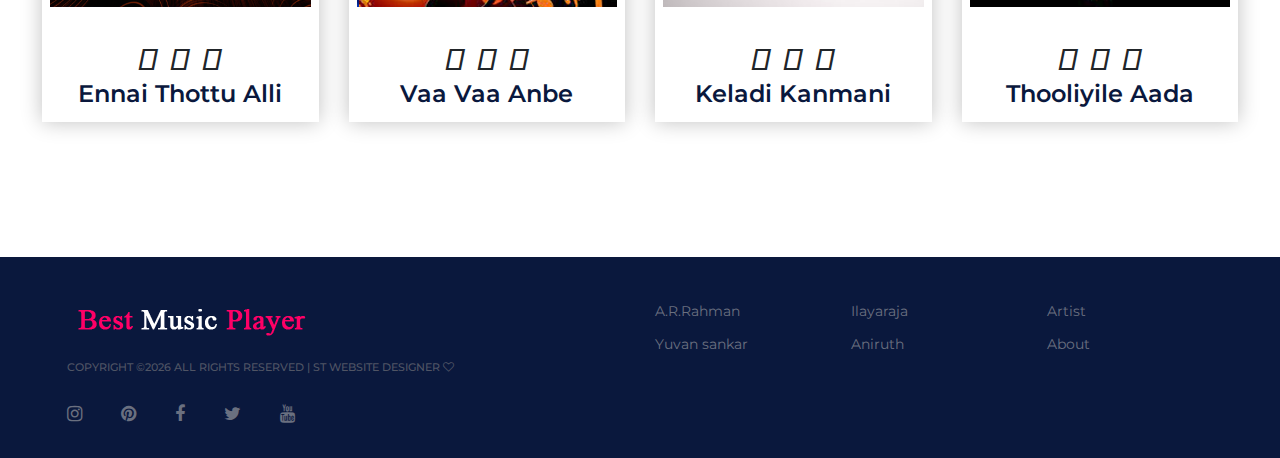
<file: Ilayaraja.html>
<!DOCTYPE html>
<html lang="zxx">
<head>
	<title>Welcome to Ilaiyaraaja Music</title>
	<meta charset="UTF-8">
	<meta name="description" content="Music App">
	<meta name="keywords" content="music, html">
	<meta name="viewport" content="width=device-width, initial-scale=1.0">
	
	<!-- Favicon -->
	<link href="img/favicon.ico" rel="shortcut icon"/>

	<!-- Google font -->
	<link href="https://fonts.googleapis.com/css?family=Montserrat:300,300i,400,400i,500,500i,600,600i,700,700i&display=swap" rel="stylesheet">
    <link rel="stylesheet" href="https://use.fontawesome.com/releases/v5.14.0/css/all.css" integrity="sha384-HzLeBuhoNPvSl5KYnjx0BT+WB0QEEqLprO+NBkkk5gbc67FTaL7XIGa2w1L0Xbgc" crossorigin="anonymous">

	<!-- Stylesheets -->
	<link rel="stylesheet" href="css/bootstrap.min.css"/>
	<link rel="stylesheet" href="css/font-awesome.min.css"/>
<link rel="stylesheet" href="css/owl.carousel.min.css"/>
	<link rel="stylesheet" href="css/slicknav.min.css"/>

	<!-- Main Stylesheets -->
    <link rel="stylesheet" href="css/style.css"/>
    <link rel="stylesheet" href="./css/Animate.css">
    <script src="jquery-3.3.1.js"></script>
    <script src="jquery-3.3.1.min.js"></script>
    <script src="https://connect.soundcloud.com/sdk.js"></script>
    <script src="jquary_song/ilaya_main.js"></script>



	

</head>
<body>
	

	<!-- Header section -->
	<header class="header-section clearfix">
		<a href="index.html" class="site-logo">
			<img src="img/best_1.png" alt="">
		</a>
		
		<ul class="main-menu">
			<li><a href="index.html">Home</a></li>
			<li><a href="About.html">About</a></li>
			<li><a href="category.html">Category</a></li>
			<li><a href="artist.html">Artist</a></li>
			<!--<li><a href="#">Pages</a>
				<ul class="sub-menu">
				
					
				
					<li><a href="">Playlist</a></li>
					<li><a href="#">Romantic Songs</a></li>
				</ul>
			</li>
			<li><a href="artist.html">Artist</a></li>
			<li><a href="#">other</a></li>
		-->
		</ul>

	</header>
	<!-- Header section end -->

<!-- Playlist section -->
<section class="playlist-section spad">
    <div class="container-fluid">
        <div class="section-title">
            <h2>Ilaiyaraaja Songs</h2>
        </div>
       
                                              
        <div class="clearfix"></div>
        <div class="row playlist-area">
            <div id="portfolio-grid" class="row no-gutter size" data-aos="fade-up" data-aos-delay="200">
            <div class="mix col-lg-3 col-md-4 col-sm-6 genres">
                <div class="playlist-item">
                    <div class="image"> <img src="img/music/music.jpg" alt=""></div>
                       <h5>Yennamma Kannu  17</h5>
                       <div class="startstop">
                        <h5 class="Sotext">Yennamma Kannu </h5>
                        <a id="start17" class="icon1" ><i class="far fa-play-circle"></i></a>
                        <a id="pause17" class="icon2"><i class="far fa-pause-circle"></i></a>
                        <a id="stop17" class="icon3"><i class="far fa-stop-circle"></i></a>
                        <h4>Yennamma Kannu </h4>
                    </div>
                </div>
            </div>
            
            <div class="mix col-lg-3 col-md-4 col-sm-6 artists">
                <div class="playlist-item">
                    <div class="image"><img src="img/music/music 1.jpg" alt=""></div>
                    <h5>Oru Kili Uruguthu 18</h5>
                    <div class="startstop">
                        <h5 class="Sotext"> Oru Kili Uruguthu </h5>
                        <a id="start18" class="icon1" ><i class="far fa-play-circle"></i></a>
                        <a id="pause18" class="icon2"><i class="far fa-pause-circle"></i></a>
                        <a id="stop18" class="icon3"><i class="far fa-stop-circle"></i></a>
                        <h4>Oru Kili Uruguthu </h4>
                    </div>
                    </div>
            </div>
            <div class="mix col-lg-3 col-md-4 col-sm-6 movies">
                <div class="playlist-item">
                    <div class="image"><img src="img/music/music 2.jpg" alt=""></div>
                    <h5>  Kanniyila Sikkathaiya</h5>
                    <div class="startstop">
                        <h5 class="Sotext"> Kanniyila Sikkathaiya</h5>
                        <a id="start19" class="icon1" ><i class="far fa-play-circle"></i></a>
                        <a id="pause19" class="icon2"><i class="far fa-pause-circle"></i></a>
                        <a id="stop19" class="icon3"><i class="far fa-stop-circle"></i></a>
                        <h4> Kanniyila Sikkathaiya</h4>
                    </div>
                    </div>
            </div>
            <div class="mix col-lg-3 col-md-4 col-sm-6 labels">
                <div class="playlist-item">
                    <div class="image"><img src="img/music/music 3.jpg" alt=""></div>
                    <h5>Nee oru kaadhal</h5>
                    <div class="startstop">
                        <h5 class="Sotext">Nee oru kaadhal</h5>
                        <a id="start20" class="icon1" ><i class="far fa-play-circle"></i></a>
                        <a id="pause20" class="icon2"><i class="far fa-pause-circle"></i></a>
                        <a id="stop20" class="icon3"><i class="far fa-stop-circle"></i></a>
                        <h4>Nee oru kaadhal</h4>
                    </div>
                    </div>
            </div>
            <div class="mix col-lg-3 col-md-4 col-sm-6 genres">
                <div class="playlist-item">
                    <div class="image"><img src="img/music/music 1.jpg" alt=""></div>
                    <h5>Chinna Ponnu Sela</h5>
                    <div class="startstop">
                        <h5 class="Sotext">Chinna Ponnu Sela</h5>
                        <a id="start21" class="icon1" ><i class="far fa-play-circle"></i></a>
                        <a id="pause21" class="icon2"><i class="far fa-pause-circle"></i></a>
                        <a id="stop21" class="icon3"><i class="far fa-stop-circle"></i></a>
                        <h4>Chinna Ponnu Sela</h4>
                    </div>
                    </div>
            </div>
            <div class="mix col-lg-3 col-md-4 col-sm-6 artists">
                <div class="playlist-item">
                    <div class="image"><img src="img/playlist/1.jpg" alt=""></div>
                    <h5>Raasaavae UnnaNaan</h5>
                    <div class="startstop">
                        <h5 class="Sotext">Raasaavae UnnaNaan</h5>
                        <a id="start22" class="icon1" ><i class="far fa-play-circle"></i></a>
                        <a id="pause22" class="icon2"><i class="far fa-pause-circle"></i></a>
                        <a id="stop22" class="icon3"><i class="far fa-stop-circle"></i></a>
                        <h4>Raasaavae UnnaNaan</h4>
                    </div>
                    </div>
            </div>
            <div class="mix col-lg-3 col-md-4 col-sm-6 movies">
                <div class="playlist-item">
                    <div class="image"> <img src="img/music/music.jpg" alt=""></div>
                    <h5>Valai yosai</h5>
                    <div class="startstop">
                        <h5 class="Sotext">Valai yosai</h5>
                        <a id="start23" class="icon1" ><i class="far fa-play-circle"></i></a>
                        <a id="pause23" class="icon2"><i class="far fa-pause-circle"></i></a>
                        <a id="stop23" class="icon3"><i class="far fa-stop-circle"></i></a>
                        <h4>Valai yosai</h4>
                    </div>
                    </div>
            </div>
            <div class="mix col-lg-3 col-md-4 col-sm-6 labels">
                <div class="playlist-item">
                    <div class="image"> <img src="img/playlist/3.jpg" alt=""></div>
                    <h5> Siru Ponmani</h5>
                    <div class="startstop">
                        <h5 class="Sotext"> Siru Ponmani</h5>
                        <a id="start24" class="icon1" ><i class="far fa-play-circle"></i></a>
                        <a id="pause24" class="icon2"><i class="far fa-pause-circle"></i></a>
                        <a id="stop24" class="icon3"><i class="far fa-stop-circle"></i></a>
                        <h4> Siru Ponmani</h4>
                    </div>
                    </div>
            </div>
            <div class="mix col-lg-3 col-md-4 col-sm-6 genres">
                <div class="playlist-item">
                    <div class="image"> <img src="img/playlist/10.jpg" alt=""></div>
                    <h5> En Vaaniley</h5>
                    <div class="startstop">
                        <h5 class="Sotext"> En Vaaniley</h5>
                        <a id="start25" class="icon1" ><i class="far fa-play-circle"></i></a>
                        <a id="pause25" class="icon2"><i class="far fa-pause-circle"></i></a>
                        <a id="stop25" class="icon3"><i class="far fa-stop-circle"></i></a>
                        <h4> En Vaaniley</h4>
                    </div>
                    </div>
            </div>
            <div class="mix col-lg-3 col-md-4 col-sm-6 artists">
                <div class="playlist-item">
                    <div class="image"> <img src="img/playlist/5.jpg" alt=""></div>
                    <h5>Pothi Vatcha</h5>
                    <div class="startstop">
                        <h5 class="Sotext">Pothi Vatcha</h5>
                        <a id="start26" class="icon1" ><i class="far fa-play-circle"></i></a>
                        <a id="pause26" class="icon2"><i class="far fa-pause-circle"></i></a>
                        <a id="stop26" class="icon3"><i class="far fa-stop-circle"></i></a>
                        <h4>Pothi Vatcha</h4>
                    </div>
                    </div>
            </div>
            <div class="mix col-lg-3 col-md-4 col-sm-6 movies">
                <div class="playlist-item">
                    <div class="image"> <img src="img/playlist/11.jpg" alt=""></div>
                    <h5>Aarum Adhu</h5>
                    <div class="startstop">
                        <h5 class="Sotext">Aarum Adhu</h5>
                        <a id="start27" class="icon1" ><i class="far fa-play-circle"></i></a>
                        <a id="pause27" class="icon2"><i class="far fa-pause-circle"></i></a>
                        <a id="stop27" class="icon3"><i class="far fa-stop-circle"></i></a>
                        <h4>Aarum Adhu</h4>
                    </div>
                    </div>
            </div>
            <div class="mix col-lg-3 col-md-4 col-sm-6 labels">
                <div class="playlist-item">
                    <div class="image"><img src="img/music/music.jpg" alt=""></div>
                    <h5>Nee Thaane Enthan</h5>
                    <div class="startstop">
                        <h5 class="Sotext">Nee Thaane Enthan</h5>
                        <a id="start28" class="icon1" ><i class="far fa-play-circle"></i></a>
                        <a id="pause28" class="icon2"><i class="far fa-pause-circle"></i></a>
                        <a id="stop28" class="icon3"><i class="far fa-stop-circle"></i></a>
                        <h4>Nee Thaane Enthan</h4>
                    </div>
                    </div>
                
            </div>
            <div class="mix col-lg-3 col-md-4 col-sm-6 genres">
                <div class="playlist-item">
                    <div class="image">  <img src="img/music/music.jpg" alt=""></div>
                    <h5>Ennai Thottu Alli Konda</h5>
                    <div class="startstop">
                        <h5 class="Sotext">Ennai Thottu Alli</h5>
                        <a id="start29" class="icon1" ><i class="far fa-play-circle"></i></a>
                        <a id="pause29" class="icon2"><i class="far fa-pause-circle"></i></a>
                        <a id="stop29" class="icon3"><i class="far fa-stop-circle"></i></a>
                        <h4>Ennai Thottu Alli</h4>
                    </div>
                    </div>
            </div>
            <div class="mix col-lg-3 col-md-4 col-sm-6 artists">
                <div class="playlist-item">
                    <div class="image"> <img src="img/music/music 3.jpg" alt=""></div>
                    <h5>Vaa Vaa Anbe Anbe</h5>
                    <div class="startstop">
                        <h5 class="Sotext">Vaa Vaa Anbe</h5>
                        <a id="start30" class="icon1" ><i class="far fa-play-circle"></i></a>
                        <a id="pause30" class="icon2"><i class="far fa-pause-circle"></i></a>
                        <a id="stop30" class="icon3"><i class="far fa-stop-circle"></i></a>
                        <h4>Vaa Vaa Anbe</h4>
                    </div>
                    </div>
            </div>
            <div class="mix col-lg-3 col-md-4 col-sm-6 movies">
                <div class="playlist-item">
                    <div class="image"><img src="img/playlist/15.jpg" alt=""></div>
                    <h5>Keladi Kanmani</h5>
                    <div class="startstop">
                        <h5 class="Sotext">Keladi Kanmani </h5>
                        <a id="start31" class="icon1" ><i class="far fa-play-circle"></i></a>
                        <a id="pause31" class="icon2"><i class="far fa-pause-circle"></i></a>
                        <a id="stop31" class="icon3"><i class="far fa-stop-circle"></i></a>
                        <h4>Keladi Kanmani</h4>
                    </div>
                    </div>
            </div>
            <div class="mix col-lg-3 col-md-4 col-sm-6 artists">
                <div class="playlist-item">
                    <div class="image"> <img src="img/music/music 2.jpg" alt=""></div>
                    <h5>Thooliyile Aada Vandha</h5>
                    <div class="startstop">
                        <h5 class="Sotext">Thooliyile Aada</h5>
                        <a id="start32" class="icon1" ><i class="far fa-play-circle"></i></a>
                        <a id="pause32" class="icon2"><i class="far fa-pause-circle"></i></a>
                        <a id="stop32" class="icon3"><i class="far fa-stop-circle"></i></a>
                        <h4>Thooliyile Aada</h4>
                    </div>
                    </div>
            </div>
        </div>
    </div>
    </div>
</section>
<!-- Playlist section end -->


	<!-- Footer section -->
	<footer class="footer-section">
		<div class="container">
			<div class="row">
				<div class="col-xl-6 col-lg-7 order-lg-2">
					<div class="row">
						<div class="col-sm-4">
							<div class="footer-widget">
								
								<ul>
									<li><a href="AR_song.html">A.R.Rahman</a></li>
									<li><a href="Yuvan.html">Yuvan sankar</a></li>
									
								</ul>
							</div>
						</div>
						<div class="col-sm-4">
							<div class="footer-widget">
								
								<ul>
									<li><a href="Ilayaraja.html">Ilayaraja</a></li>
									<li><a href="Aniruth.html">Aniruth</a></li>
								
							
							
								
								</ul>
							</div>
						</div>
						<div class="col-sm-4">
							<div class="footer-widget">
								
								<ul>
									<li><a href="artist.html">Artist </a></li>
									<li><a href="About.html">About</a></li>
									
								</ul>
							</div>
						</div>
					</div>
				</div>
				<div class="col-xl-6 col-lg-5 order-lg-1">
					<img src="img/best_1.png" alt="">
					<div class="copyright">
Copyright &copy;<script>document.write(new Date().getFullYear());</script> All rights reserved | ST website Designer <i class="fa fa-heart-o" aria-hidden="true"></i></a>
</div>
					<div class="social-links">
						<a href="https://www.instagram.com/"><i class="fa fa-instagram"></i></a>
						<a href="https://www.pinterest.com/"><i class="fa fa-pinterest"></i></a>
						<a href="https://www.facebook.com/"><i class="fa fa-facebook"></i></a>
						<a href="https://www.twitter.com/"><i class="fa fa-twitter"></i></a>
						<a href="https://www.youtube.com/"><i class="fa fa-youtube"></i></a>
					</div>
				</div>
			</div>
		</div>
	</footer>
	<!-- Footer section end -->
	


	<!--====== Javascripts & Jquery ======-->
	<script src="js/jquery-3.2.1.min.js"></script>
	<script src="js/bootstrap.min.js"></script>
	<script src="js/jquery.slicknav.min.js"></script>
	<script src="js/owl.carousel.min.js"></script>
	<script src="js/mixitup.min.js"></script>
	<script src="js/main.js"></script>

</body>
</html>
</file>
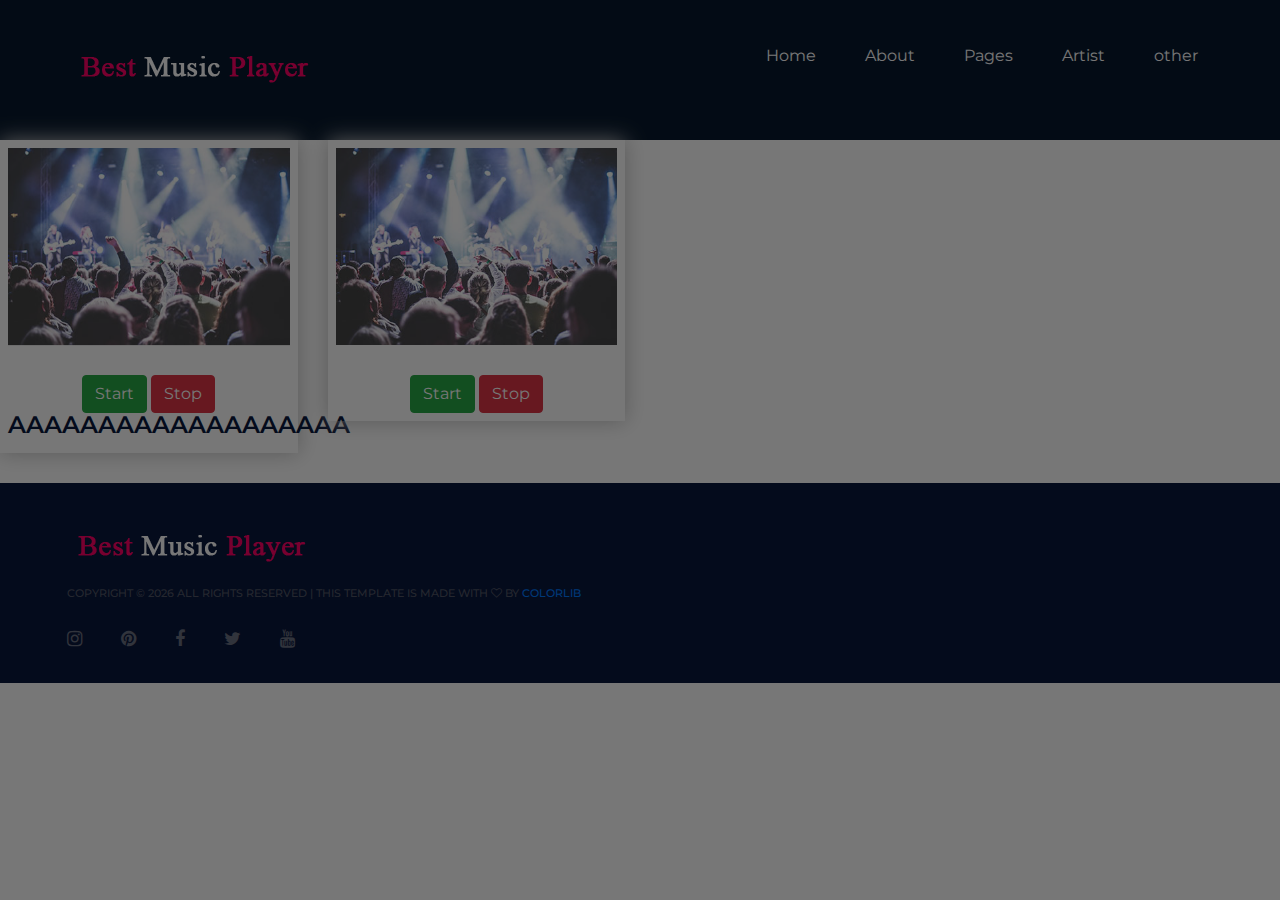
<file: sample.html>
<!DOCTYPE html>
<html lang="zxx">
  <head>
    <title>Welcome to AR Music</title>
    <meta charset="UTF-8" />
    <meta name="description" content="Sound cloud music" />
    <meta name="keywords" content="music, html" />
    <meta name="viewport" content="width=device-width, initial-scale=1.0" />

    <!-- Favicon 
	<link href="img/favicon.ico" rel="shortcut icon"/>-->

    <!-- Google font -->
    <link
      href="https://fonts.googleapis.com/css?family=Montserrat:300,300i,400,400i,500,500i,600,600i,700,700i&display=swap"
      rel="stylesheet"
    />

    <!-- Stylesheets -->
    <link rel="stylesheet" href="css/bootstrap.min.css" />
    <link rel="stylesheet" href="css/font-awesome.min.css" />
    <!--<link rel="stylesheet" href="css/owl.carousel.min.css"/>
	<link rel="stylesheet" href="css/slicknav.min.css"/>-->

    <!-- Main Stylesheets -->
    <link rel="stylesheet" href="css/style.css" />
    <script src="./js/jquery-3.2.1.min.js"></script>

    <!--[if lt IE 9]>
      <script src="https://oss.maxcdn.com/html5shiv/3.7.2/html5shiv.min.js"></script>
      <script src="https://oss.maxcdn.com/respond/1.4.2/respond.min.js"></script>
    <![endif]-->
    <style>
      .image{
        opacity: 1;
        display: block;
        width: 100%;
        height: auto;
        transition: 0.5s ease;
        backface-visibility: hidden;
      }
      h5{
        transition: .5s ease;
  opacity: 0;
  position: absolute;
  top: 50%;
  left: 50%;
  transform: translate(-50%, -50%);
  -ms-transform: translate(-50%, -50%);
  text-align: center;
  color: white;
      }
      .image :hover{
        opacity: 0.6;
        
      }
      h5:hover{
        opacity: 1;
        color: white;
        font-size: 16px;
      }
     
    </style>
  </head>
  <body>
    <!-- Page Preloder -->
    <div id="preloder">
      <div class="loader"></div>
    </div>

    <!-- Header section -->
    <header class="header-section clearfix">
      <a
        href="index
		.html"
        class="site-logo"
      >
        <img src="img/best_1.png" alt="" />
      </a>
      <!--<div class="header-right">
			<a href="#" class="hr-btn">Help</a>
			<span>|</span>
			<div class="user-panel">
				<a href="" class="login">Login</a>
				<a href="" class="register">Create an account</a>
			</div> 
		</div>-->
      <ul class="main-menu">
        <li>
          <a
            href="index
				.html"
            >Home</a
          >
        </li>
        <li><a href="#">About</a></li>
        <li>
          <a href="#">Pages</a>
          <ul class="sub-menu">
            <li><a href="playlist.html">Playlist</a></li>
            <li><a href="artist.html">Artist</a></li>
            <!--	<li><a href="blog.html">Blog</a></li>
                <li><a href="category.html">Category</a></li>-->
            <li><a href="contact.html">Love song</a></li>
          </ul>
        </li>
        <li><a href="artist.html">Artist</a></li>
        <li><a href="#">other</a></li>
      </ul>
    </header>
    <!-- Header section end -->

    <div
      id="portfolio-grid"
      class="row no-gutter size"
      data-aos="fade-up"
      data-aos-delay="200"
    >
      <div class="mix col-lg-3 col-md-4 col-sm-6 genres">
        <div class="playlist-item">
         <div class="image"> <img src="img/playlist/1.jpg" alt="" /></div>
         <div class="middile"> <h5>AAAAAAAAAAAAAAAAAAA</h5>
            <div class="startstop">
                <button id="start1" class="btn btn-success">Start</button>
                 <button id="stop1" class="btn btn-danger">Stop</button>
                 <h4>AAAAAAAAAAAAAAAAAAA</h4>
               </div>  
              
        </div>
         
        </div>
        
      </div>
      <div class="mix col-lg-3 col-md-4 col-sm-6 genres">
        <div class="playlist-item">
          <img onmouseover="bigImg(this)" onmouseout="normalImg(this)"  src="img/playlist/1.jpg" alt="" />
          <h5>AAAAAAAAAAAAAAAAAAA</h5>
          <div class="startstop">
            <button id="start1" class="btn btn-success">Start</button>
            <button id="stop1" class="btn btn-danger">Stop</button>
          </div>
        </div>
      </div>
    </div>

    <!-- Footer section -->
    <footer class="footer-section">
      <div class="container">
        <div class="row">
          <div class="col-xl-6 col-lg-7 order-lg-2">
            <div class="row">
              <!--  <div class="col-sm-4">
                        <div class="footer-widget">
                            <h2>About us</h2>
                            <ul>
                                <li><a href="">Our Story</a></li>
                                <li><a href="">Music Blog</a></li>
                                <li><a href="">History</a></li>
                            </ul>
                        </div>
                    </div>
                    <div class="col-sm-4">
                        <div class="footer-widget">
                            <h2>Products</h2>
                            <ul>
                                <li><a href="">Music</a></li>
                                <li><a href="">Subscription</a></li>
                                <li><a href="">Custom Music</a></li>
                            
                            </ul>
                        </div>
                    </div>
                    <div class="col-sm-4">
                        <div class="footer-widget">
                            <h2>Playlists</h2>
                            <ul>
                                <li><a href="">Newsletter</a></li>
                                <li><a href="">Careers</a></li>
                                <li><a href="">Press</a></li>
                                
                            </ul>
                        </div>
                    </div>
                    -->
            </div>
          </div>
          <div class="col-xl-6 col-lg-5 order-lg-1">
            <img src="img/best_1.png" alt="" />
            <div class="copyright">
              <!-- Link back to Colorlib can't be removed. Template is licensed under CC BY 3.0. -->
              Copyright &copy;
              <script>
                document.write(new Date().getFullYear());
              </script>
              All rights reserved | This template is made with
              <i class="fa fa-heart-o" aria-hidden="true"></i> by
              <a href="https://colorlib.com" target="_blank">Colorlib</a>
              <!-- Link back to Colorlib can't be removed. Template is licensed under CC BY 3.0. -->
            </div>
            <div class="social-links">
              <a href=""><i class="fa fa-instagram"></i></a>
              <a href=""><i class="fa fa-pinterest"></i></a>
              <a href=""><i class="fa fa-facebook"></i></a>
              <a href=""><i class="fa fa-twitter"></i></a>
              <a href=""><i class="fa fa-youtube"></i></a>
            </div>
          </div>
        </div>
      </div>
    </footer>
    <!-- Footer section end -->

    <!--====== Javascripts & Jquery ======-->
    <script src="js/jquery-3.2.1.min.js"></script>
    <script src="js/bootstrap.min.js"></script>
    <script src="js/jquery.slicknav.min.js"></script>
    <script src="js/owl.carousel.min.js"></script>
    <script src="js/mixitup.min.js"></script>
    <script src="js/main.js"></script>
  </body>
</html>
</file>
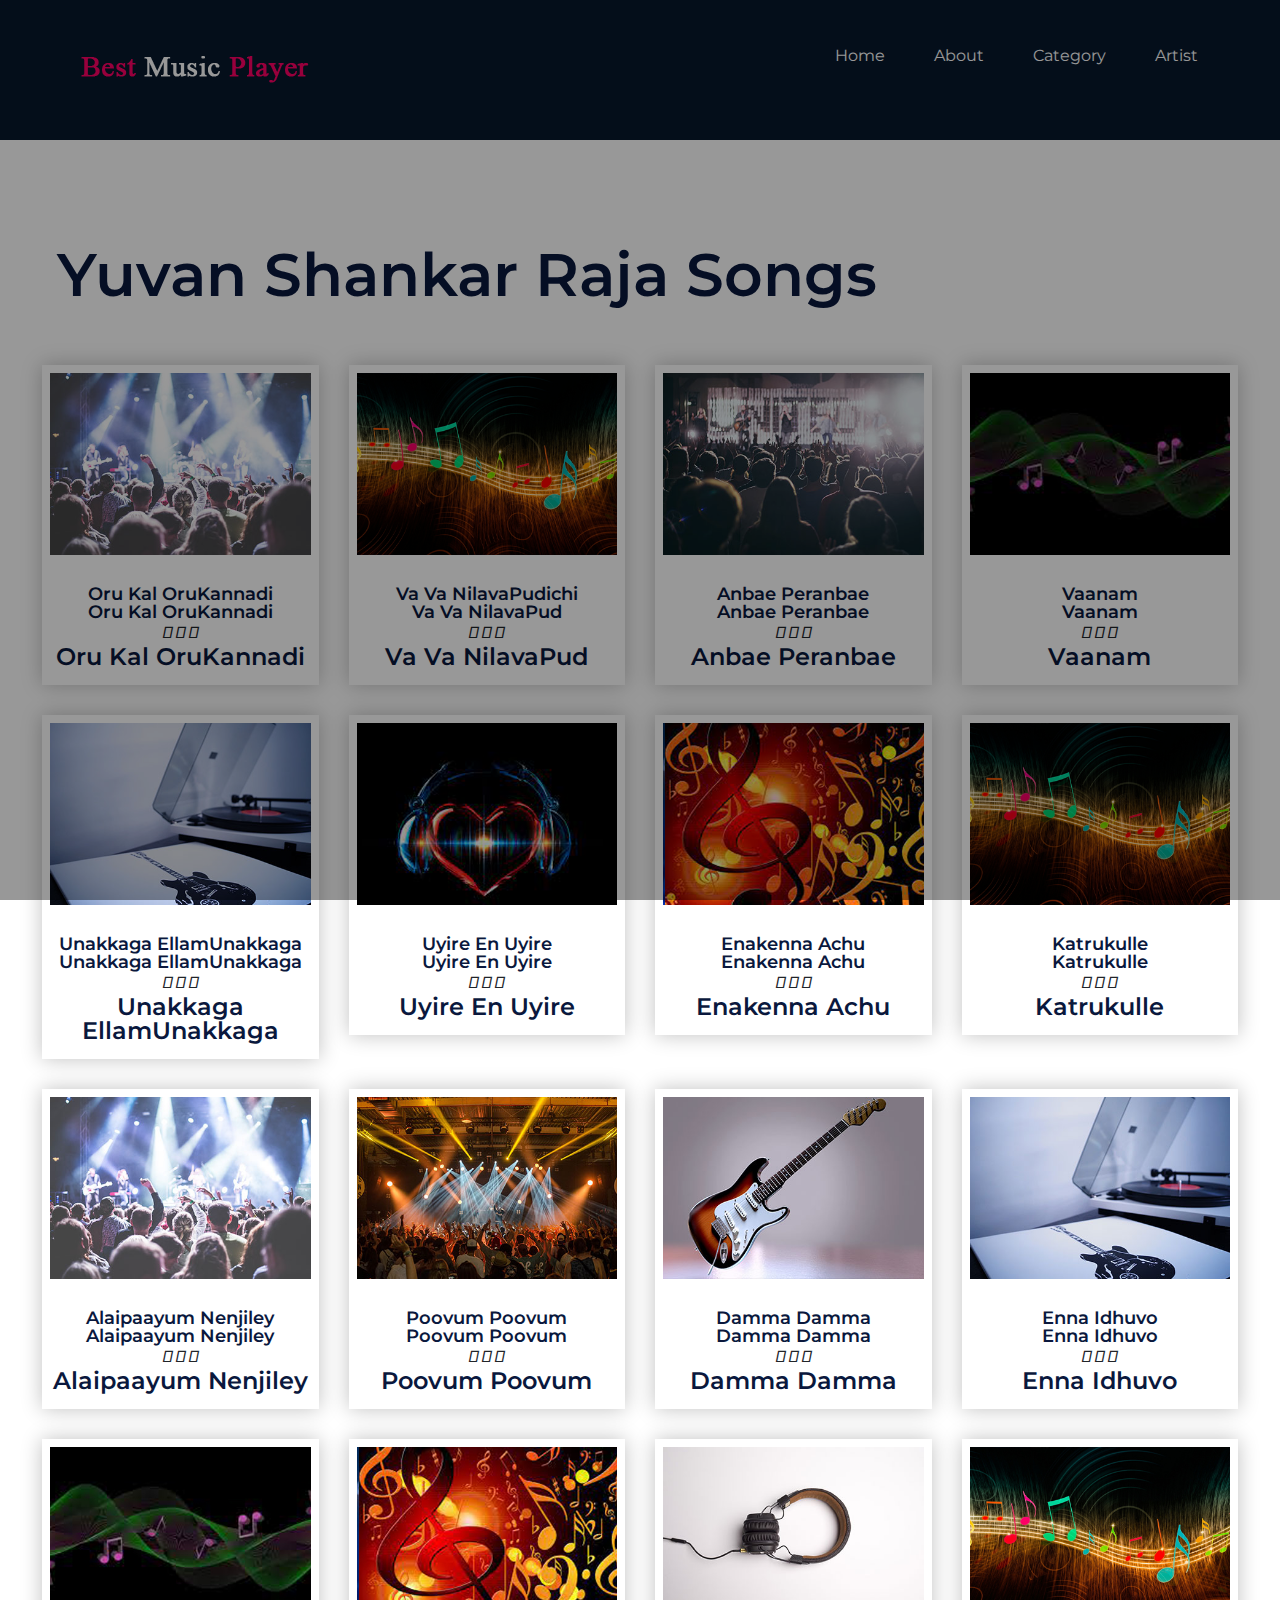
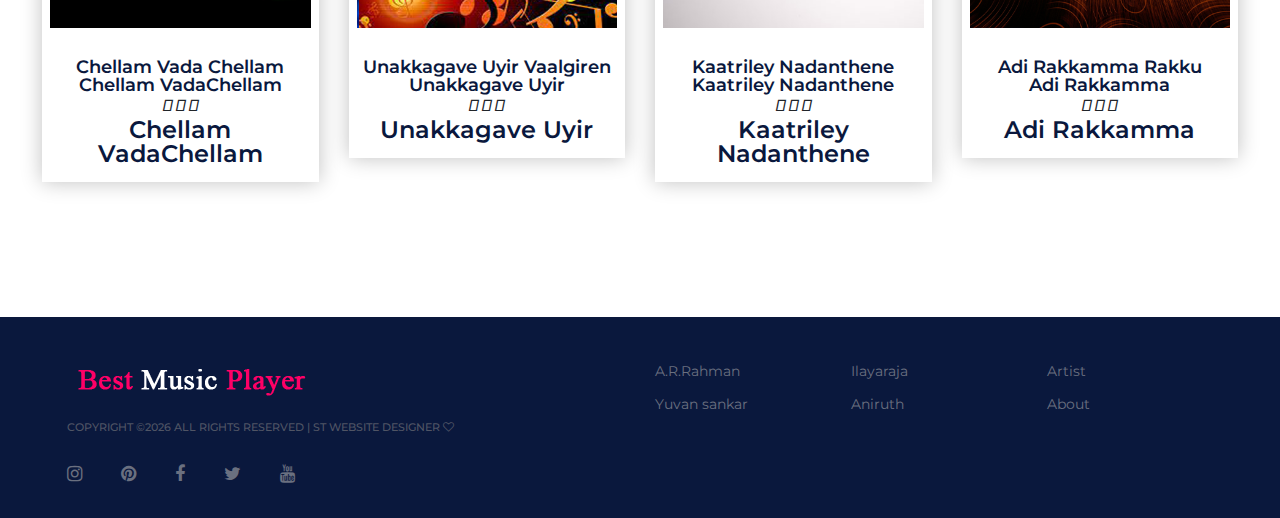
<file: Yuvan.html>
<!DOCTYPE html>
<html lang="zxx">
<head>
	<title>Welcome to Yuvan Music</title>
	<meta charset="UTF-8">
	<meta name="description" content="Music App">
	<meta name="keywords" content="music, html">
	<meta name="viewport" content="width=device-width, initial-scale=1.0">
	
	<!-- Favicon -->
	<link href="img/favicon.ico" rel="shortcut icon"/>

	<!-- Google font -->
	<link href="https://fonts.googleapis.com/css?family=Montserrat:300,300i,400,400i,500,500i,600,600i,700,700i&display=swap" rel="stylesheet">
    <link rel="stylesheet" href="https://use.fontawesome.com/releases/v5.14.0/css/all.css" integrity="sha384-HzLeBuhoNPvSl5KYnjx0BT+WB0QEEqLprO+NBkkk5gbc67FTaL7XIGa2w1L0Xbgc" crossorigin="anonymous">

	<!-- Stylesheets -->
	<link rel="stylesheet" href="css/bootstrap.min.css"/>
	<link rel="stylesheet" href="css/font-awesome.min.css"/>
<!--<link rel="stylesheet" href="css/owl.carousel.min.css"/>
	<link rel="stylesheet" href="css/slicknav.min.css"/>-->

	<!-- Main Stylesheets -->
    <link rel="stylesheet" href="css/style.css"/>
    
    <script src="jquery-3.3.1.js"></script>
    <script src="jquery-3.3.1.min.js"></script>
    <script src="https://connect.soundcloud.com/sdk.js"></script>
    <script src="/jquary_song/yuvanmain.js"></script>


	

</head>
<body>
	<!-- Page Preloder -->
	<div id="preloder">
		<div class="loader"></div>
	</div>

	<!-- Header section -->
	<header class="header-section clearfix">
		<a href="index
		.html" class="site-logo">
			<img src="img/best_1.png" alt="">
		</a>
		
		<ul class="main-menu">
			<li><a href="index.html">Home</a></li>
			<li><a href="About.html">About</a></li>
			<li><a href="category.html">Category</a></li>
			<li><a href="artist.html">Artist</a></li>
			<!--<li><a href="#">Pages</a>
				<ul class="sub-menu">
				
					
				
					<li><a href="">Playlist</a></li>
					<li><a href="#">Romantic Songs</a></li>
				</ul>
			</li>
			<li><a href="artist.html">Artist</a></li>
			<li><a href="#">other</a></li>
		-->
		</ul>

	</header>
	<!-- Header section end -->

<!-- Playlist section -->
<section class="playlist-section spad">
    <div class="container-fluid">
        <div class="section-title">
            <h2>Yuvan Shankar Raja Songs</h2>
        </div>
      
                                              
        <div class="clearfix"></div>
        <div class="row playlist-area">
            <div id="portfolio-grid" class="row no-gutter size" data-aos="fade-up" data-aos-delay="200">
            <div class="mix col-lg-3 col-md-4 col-sm-6 genres">
                <div class="playlist-item">
                    <div class="image"> <img src="img/playlist/1.jpg" alt=""></div>
                       <h5>Oru Kal OruKannadi</h5>
                       <div class="startstop">
                        <h5 class="Sotext">Oru Kal OruKannadi</h5>
                        <a id="start49" class="icon1" ><i class="far fa-play-circle"></i></a>
                        <a id="pause49" class="icon2"><i class="far fa-pause-circle"></i></a>
                        <a id="stop49" class="icon3"><i class="far fa-stop-circle"></i></a>
                        <h4>Oru Kal OruKannadi</h4>
                    </div>
                   
                </div>
            </div>
            
            <div class="mix col-lg-3 col-md-4 col-sm-6 artists">
                <div class="playlist-item">
                    <div class="image"> <img src="img/music/music.jpg" alt=""></div>
                    <h5>Va Va NilavaPudichi </h5>
                    <div class="startstop">
                        <h5 class="Sotext">Va Va NilavaPud</h5>
                        <a id="start50" class="icon1" ><i class="far fa-play-circle"></i></a>
                        <a id="pause50" class="icon2"><i class="far fa-pause-circle"></i></a>
                        <a id="stop50" class="icon3"><i class="far fa-stop-circle"></i></a>
                        <h4>Va Va NilavaPud </h4>
                    </div>
                    </div>
            </div>
            <div class="mix col-lg-3 col-md-4 col-sm-6 movies">
                <div class="playlist-item">
                    <div class="image"> <img src="img/playlist/3.jpg" alt=""></div>
                    <h5>Anbae Peranbae </h5>
                    <div class="startstop">
                        <h5 class="Sotext">Anbae Peranbae  </h5>
                        <a id="start51" class="icon1" ><i class="far fa-play-circle"></i></a>
                        <a id="pause51" class="icon2"><i class="far fa-pause-circle"></i></a>
                        <a id="stop51" class="icon3"><i class="far fa-stop-circle"></i></a>
                        <h4>Anbae Peranbae </h4>
                    </div>
                    </div>
            </div>
            <div class="mix col-lg-3 col-md-4 col-sm-6 labels">
                <div class="playlist-item">
                    <div class="image"><img src="img/music/music 1.jpg" alt=""></div>
                    <h5>Vaanam    </h5>
                    <div class="startstop">
                        <h5 class="Sotext">Vaanam  </h5>
                        <a id="start52" class="icon1" ><i class="far fa-play-circle"></i></a>
                        <a id="pause52" class="icon2"><i class="far fa-pause-circle"></i></a>
                        <a id="stop52" class="icon3"><i class="far fa-stop-circle"></i></a>
                        <h4>Vaanam   </h4>
                    </div>
                    </div>
            </div>
            <div class="mix col-lg-3 col-md-4 col-sm-6 genres">
                <div class="playlist-item">
                    <div class="image"> <img src="img/playlist/5.jpg" alt=""></div>
                    <h5>Unakkaga EllamUnakkaga</h5>
                    <div class="startstop">
                        <h5 class="Sotext">Unakkaga EllamUnakkaga </h5>
                        <a id="start53" class="icon1" ><i class="far fa-play-circle"></i></a>
                        <a id="pause53" class="icon2"><i class="far fa-pause-circle"></i></a>
                        <a id="stop53" class="icon3"><i class="far fa-stop-circle"></i></a>
                        <h4>Unakkaga EllamUnakkaga</h4>
                    </div>
                    </div>
            </div>
            <div class="mix col-lg-3 col-md-4 col-sm-6 artists">
                <div class="playlist-item">
                    <div class="image"><img src="img/music/music 2.jpg" alt=""></div>
                    <h5>Uyire En Uyire</h5>
                    <div class="startstop">
                        <h5 class="Sotext">Uyire En Uyire </h5>
                        <a id="start54" class="icon1" ><i class="far fa-play-circle"></i></a>
                        <a id="pause54" class="icon2"><i class="far fa-pause-circle"></i></a>
                        <a id="stop54" class="icon3"><i class="far fa-stop-circle"></i></a>
                        <h4>Uyire En Uyire</h4>
                    </div>
                    </div>
            </div>
            <div class="mix col-lg-3 col-md-4 col-sm-6 movies">
                <div class="playlist-item">
                    <div class="image"> <img src="img/music/music 3.jpg" alt=""></div>
                    <h5>Enakenna Achu</h5>
                    <div class="startstop">
                        <h5 class="Sotext">Enakenna Achu </h5>
                        <a id="start55" class="icon1" ><i class="far fa-play-circle"></i></a>
                        <a id="pause55" class="icon2"><i class="far fa-pause-circle"></i></a>
                        <a id="stop55" class="icon3"><i class="far fa-stop-circle"></i></a>
                        <h4>Enakenna Achu</h4>
                    </div>
                    </div>
            </div>
            <div class="mix col-lg-3 col-md-4 col-sm-6 labels">
                <div class="playlist-item">
                    <div class="image"><img src="img/music/music.jpg" alt=""></div>
                    <h5>Katrukulle</h5>
                    <div class="startstop">
                        <h5 class="Sotext">Katrukulle </h5>
                        <a id="start56" class="icon1" ><i class="far fa-play-circle"></i></a>
                        <a id="pause56" class="icon2"><i class="far fa-pause-circle"></i></a>
                        <a id="stop56" class="icon3"><i class="far fa-stop-circle"></i></a>
                        <h4>Katrukulle</h4>
                    </div>
                    </div>
            </div>
            <div class="mix col-lg-3 col-md-4 col-sm-6 genres">
                <div class="playlist-item">
                    <div class="image"><img src="img/playlist/1.jpg" alt=""></div>
                    <h5>Alaipaayum Nenjiley</h5>
                    <div class="startstop">
                        <h5 class="Sotext">Alaipaayum Nenjiley </h5>
                        <a id="start57" class="icon1" ><i class="far fa-play-circle"></i></a>
                        <a id="pause57" class="icon2"><i class="far fa-pause-circle"></i></a>
                        <a id="stop57" class="icon3"><i class="far fa-stop-circle"></i></a>
                        <h4>Alaipaayum Nenjiley </h4>
                    </div>
                    </div>
            </div>
            <div class="mix col-lg-3 col-md-4 col-sm-6 artists">
                <div class="playlist-item">
                    <div class="image"> <img src="img/playlist/10.jpg" alt=""></div>
                    <h5>Poovum Poovum</h5>
                    <div class="startstop">
                        <h5 class="Sotext">Poovum Poovum </h5>
                        <a id="start58" class="icon1" ><i class="far fa-play-circle"></i></a>
                        <a id="pause58" class="icon2"><i class="far fa-pause-circle"></i></a>
                        <a id="stop58" class="icon3"><i class="far fa-stop-circle"></i></a>
                        <h4>Poovum Poovum </h4>
                    </div>
                    </div>
            </div>
            <div class="mix col-lg-3 col-md-4 col-sm-6 movies">
                <div class="playlist-item">
                    <div class="image"><img src="img/playlist/11.jpg" alt=""></div>
                    <h5>Damma Damma</h5>
                    <div class="startstop">
                        <h5 class="Sotext">Damma Damma </h5>
                        <a id="start59" class="icon1" ><i class="far fa-play-circle"></i></a>
                        <a id="pause59" class="icon2"><i class="far fa-pause-circle"></i></a>
                        <a id="stop59" class="icon3"><i class="far fa-stop-circle"></i></a>
                        <h4>Damma Damma </h4>
                    </div>
                    </div>
            </div>
            <div class="mix col-lg-3 col-md-4 col-sm-6 labels">
                <div class="playlist-item">
                    <div class="image"> <img src="img/playlist/5.jpg" alt=""></div>
                    <h5>Enna Idhuvo </h5>
                    <div class="startstop">
                        <h5 class="Sotext">Enna Idhuvo </h5>
                        <a id="start60" class="icon1" ><i class="far fa-play-circle"></i></a>
                        <a id="pause60" class="icon2"><i class="far fa-pause-circle"></i></a>
                        <a id="stop60" class="icon3"><i class="far fa-stop-circle"></i></a>
                        <h4>Enna Idhuvo </h4>
                    </div>
                    </div>
                
            </div>
            <div class="mix col-lg-3 col-md-4 col-sm-6 genres">
                <div class="playlist-item">
                    <div class="image"><img src="img/music/music 1.jpg" alt=""></div>
                    <h5>Chellam Vada Chellam</h5>
                    <div class="startstop">
                        <h5 class="Sotext">Chellam VadaChellam </h5>
                        <a id="start61" class="icon1" ><i class="far fa-play-circle"></i></a>
                        <a id="pause61" class="icon2"><i class="far fa-pause-circle"></i></a>
                        <a id="stop61" class="icon3"><i class="far fa-stop-circle"></i></a>
                        <h4>Chellam VadaChellam</h4>
                    </div>
                    </div>
            </div>
            <div class="mix col-lg-3 col-md-4 col-sm-6 artists">
                <div class="playlist-item">
                    <div class="image"><img src="img/music/music 3.jpg" alt=""></div>
                    <h5>Unakkagave Uyir Vaalgiren</h5>
                    <div class="startstop">
                        <h5 class="Sotext">Unakkagave Uyir</h5>
                        <a id="start62" class="icon1" ><i class="far fa-play-circle"></i></a>
                        <a id="pause62" class="icon2"><i class="far fa-pause-circle"></i></a>
                        <a id="stop62" class="icon3"><i class="far fa-stop-circle"></i></a>
                        <h4>Unakkagave Uyir </h4>
                    </div>
                
                    </div>
            </div>
            <div class="mix col-lg-3 col-md-4 col-sm-6 movies">
                <div class="playlist-item">
                    <div class="image"> <img src="img/playlist/15.jpg" alt=""></div>
                    <h5>Kaatriley Nadanthene</h5>
                    <div class="startstop">
                        <h5 class="Sotext">Kaatriley Nadanthene </h5>
                        <a id="start63" class="icon1" ><i class="far fa-play-circle"></i></a>
                        <a id="pause63" class="icon2"><i class="far fa-pause-circle"></i></a>
                        <a id="stop63" class="icon3"><i class="far fa-stop-circle"></i></a>
                        <h4>Kaatriley Nadanthene </h4>
                    </div>
                    </div>
            </div>
            <div class="mix col-lg-3 col-md-4 col-sm-6 artists">
                <div class="playlist-item">
                    <div class="image"><img src="img/music/music.jpg" alt=""></div>
                    <h5>Adi Rakkamma Rakku</h5>
                    <div class="startstop">
                        <h5 class="Sotext">Adi Rakkamma</h5>
                        <a id="start64" class="icon1" ><i class="far fa-play-circle"></i></a>
                        <a id="pause64" class="icon2"><i class="far fa-pause-circle"></i></a>
                        <a id="stop64" class="icon3"><i class="far fa-stop-circle"></i></a>
                        <h4>Adi Rakkamma</h4>
                    </div>
                    </div>
            </div>
        </div>
    </div>
    </div>
</section>
<!-- Playlist section end -->


<!-- Footer section -->
<footer class="footer-section">
    <div class="container">
        <div class="row">
            <div class="col-xl-6 col-lg-7 order-lg-2">
                <div class="row">
                    <div class="col-sm-4">
                        <div class="footer-widget">
                            
                            <ul>
                                <li><a href="AR_song.html">A.R.Rahman</a></li>
                                <li><a href="Yuvan.html">Yuvan sankar</a></li>
                                
                            </ul>
                        </div>
                    </div>
                    <div class="col-sm-4">
                        <div class="footer-widget">
                            
                            <ul>
                                <li><a href="Ilayaraja.html">Ilayaraja</a></li>
                                <li><a href="Aniruth.html">Aniruth</a></li>
                            
                        
                        
                            
                            </ul>
                        </div>
                    </div>
                    <div class="col-sm-4">
                        <div class="footer-widget">
                            
                            <ul>
                                <li><a href="artist.html">Artist </a></li>
                                <li><a href="About.html">About</a></li>
                                
                            </ul>
                        </div>
                    </div>
                </div>
            </div>
            <div class="col-xl-6 col-lg-5 order-lg-1">
                <img src="img/best_1.png" alt="">
                <div class="copyright">
Copyright &copy;<script>document.write(new Date().getFullYear());</script> All rights reserved | ST website Designer <i class="fa fa-heart-o" aria-hidden="true"></i></a>
</div>
                <div class="social-links">
                    <a href="https://www.instagram.com/"><i class="fa fa-instagram"></i></a>
                    <a href="https://www.pinterest.com/"><i class="fa fa-pinterest"></i></a>
                    <a href="https://www.facebook.com/"><i class="fa fa-facebook"></i></a>
                    <a href="https://www.twitter.com/"><i class="fa fa-twitter"></i></a>
                    <a href="https://www.youtube.com/"><i class="fa fa-youtube"></i></a>
                </div>
            </div>
        </div>
    </div>
</footer>
<!-- Footer section end -->

	<!--====== Javascripts & Jquery ======-->
	<script src="js/jquery-3.2.1.min.js"></script>
	<script src="js/bootstrap.min.js"></script>
	<script src="js/jquery.slicknav.min.js"></script>
	<script src="js/owl.carousel.min.js"></script>
	<script src="js/mixitup.min.js"></script>
	<script src="js/main.js"></script>

</body>
</html>
</file>
<file: css/style.css>
/*=================================
-----------------------------------

 ---------------------------------
 =================================*/



/*----------------------------------------*/
/* Template default CSS
/*----------------------------------------*/

html,
body {
	height: 100%;
	font-family: "Montserrat", sans-serif;
	-webkit-font-smoothing: antialiased;
	font-smoothing: antialiased;
}

h1,
h2,
h3,
h4,
h5,
h6 {
	margin: 0;
	color: #0a183d;
	font-weight: 600;
	line-height: 1;
}

h1 {
	font-size: 70px;
}

h2 {
	font-size: 36px;
}

h3 {
	font-size: 30px;
}

h4 {
	font-size: 24px;
}

h5 {
	font-size: 18px;
}

h6 {
	font-size: 16px;
}

p {
	font-size: 15px;
	color: #6a7080;
	line-height: 1.8;
	font-weight: 500;
}

img {
	max-width: 100%;
}

input:focus,
select:focus,
button:focus,
textarea:focus {
	outline: none;
}

a:hover,
a:focus {
	text-decoration: none;
	outline: none;
}

ul,
ol {
	padding: 0;
	margin: 0;
}

/*---------------------
Helper CSS
 -----------------------*/

.section-title {
	margin-bottom: 60px;
}

.section-title h2 {
	font-size: 60px;
}

.set-bg {
	background-repeat: no-repeat;
	background-size: cover;
	background-position: top center;
}

.spad {
	padding-top: 105px;
	padding-bottom: 105px;
}

.text-white h1,
.text-white h2,
.text-white h3,
.text-white h4,
.text-white h5,
.text-white h6,
.text-white p,
.text-white span,
.text-white li,
.text-white a {
	color: #fff;
}

/*---------------------
Commom elements
 -----------------------*/

/* buttons */

.site-btn {
	display: inline-block;
	border: none;
	font-size: 14px;
	font-weight: 500;
	min-width: 195px;
	padding: 23px 20px;
	border-radius: 50px;
	text-transform: uppercase;
	background: #fc0254;
	color: #fff;
	line-height: normal;
	cursor: pointer;
	text-align: center;
}

.site-btn:hover {
	color: #fff;
}

.site-btn.sb-c2 {
	background: #383b70;
}

/* Preloder */

#preloder {
	position: fixed;
	width: 100%;
	height: 100%;
	top: 0;
	left: 0;
	z-index: 999999;
	background: #000;
}

.loader {
	width: 40px;
	height: 40px;
	position: absolute;
	top: 50%;
	left: 50%;
	margin-top: -13px;
	margin-left: -13px;
	border-radius: 60px;
	animation: loader 0.8s linear infinite;
	-webkit-animation: loader 0.8s linear infinite;
}

@keyframes loader {
	0% {
		-webkit-transform: rotate(0deg);
		transform: rotate(0deg);
		border: 4px solid #f44336;
		border-left-color: transparent;
	}
	50% {
		-webkit-transform: rotate(180deg);
		transform: rotate(180deg);
		border: 4px solid #673ab7;
		border-left-color: transparent;
	}
	100% {
		-webkit-transform: rotate(360deg);
		transform: rotate(360deg);
		border: 4px solid #f44336;
		border-left-color: transparent;
	}
}

@-webkit-keyframes loader {
	0% {
		-webkit-transform: rotate(0deg);
		border: 4px solid #f44336;
		border-left-color: transparent;
	}
	50% {
		-webkit-transform: rotate(180deg);
		border: 4px solid #673ab7;
		border-left-color: transparent;
	}
	100% {
		-webkit-transform: rotate(360deg);
		border: 4px solid #f44336;
		border-left-color: transparent;
	}
}

/*------------------
Header section
 ---------------------*/

.header-section {
	padding-left: 55px;
	padding-right: 72px;
	background: #08192d;
}

.site-logo {
	display: inline-block;
	padding: 0;
	padding: 44px 15px;
}

.header-right {
	float: right;
	padding: 44px 0;
	margin-left: 130px;
}

.header-right .hr-btn {
	display: inline-block;
	color: #979aa5;
}

.header-right .user-panel {
	display: inline-block;
}

.header-right .user-panel a {
	font-size: 16px;
	color: #ffffff;
	margin: 0 10px;
}

.header-right .user-panel .register {
	color: #fc0254;
	margin-right: 0;
}

.header-right span {
	color: #fff;
	display: inline-block;
	padding-left: 9px;
}

.main-menu {
	list-style: none;
	float: right;
}

.main-menu li {
	display: inline-block;
	position: relative;
}

.main-menu li a {
	display: block;
	font-size: 16px;
	color: #ffffff;
	padding: 44px 10px;
	margin-left: 60px;
}

.main-menu li a:hover {
	color: #fc0254;
}

.main-menu li:first-child a {
	margin-left: 0;
}

.main-menu li:hover .sub-menu {
	visibility: visible;
	opacity: 1;
	margin-top: 0;
}

.main-menu .sub-menu {
	position: absolute;
	list-style: none;
	width: 220px;
	left: 60px;
	top: 100%;
	padding: 20px 0;
	visibility: hidden;
	opacity: 0;
	margin-top: 50px;
	background: #fff;
	z-index: 99;
	-webkit-transition: all 0.4s;
	transition: all 0.4s;
	-webkit-box-shadow: 2px 7px 20px rgba(0, 0, 0, 0.05);
	box-shadow: 2px 7px 20px rgba(0, 0, 0, 0.05);
}

.main-menu .sub-menu li {
	display: block;
}

.main-menu .sub-menu li a {
	display: block;
	color: #000;
	margin-left: 0;
	padding: 5px 20px;
}

.main-menu .sub-menu li a:hover {
	color: #fc0254;
}

.slicknav_menu {
	display: none;
}

/*------------------
Hero section
 ---------------------*/

.hero-section {
	overflow: hidden;
}

.hs-item {
	height: 724px;
	padding-bottom: 90px;
	display: -webkit-box;
	display: -ms-flexbox;
	display: flex;
	-webkit-box-align: center;
	-ms-flex-align: center;
	align-items: center;
	background: #0a183d;
}

.hs-item h2 {
	color: #fff;
	font-size: 70px;
	margin-bottom: 25px;
	line-height: 0.9;
	position: relative;
	top: 50px;
	opacity: 0;
}

.hs-item h2 span {
	color: #fc0254;
}

.hs-item p {
	color: #ffffff;
	opacity: 0.6;
	margin-bottom: 50px;
	position: relative;
	top: 50px;
	opacity: 0;
}

.hs-item .site-btn {
	position: relative;
	top: 50px;
	margin-bottom: 20px;
	opacity: 0;
}

.hs-item .sb-c2 {
	margin-left: 8px;
}

.hs-item .hs-text {
	padding-top: 90px;
	max-width: 475px;
}

.hr-img img {
	min-width: 602px;
	position: relative;
	left: -34px;
	top: 50px;
	opacity: 0;
}

.owl-item.active .hs-item img,
.owl-item.active .hs-item h2,
.owl-item.active .hs-item p,
.owl-item.active .hs-item .site-btn,
.owl-item.active .hs-item .site-btn.sb-c2 {
	top: 0;
	opacity: 1;
}

.owl-item.active .hs-item img {
	-webkit-transition: all 0.5s ease 0.2s;
	transition: all 0.5s ease 0.2s;
}

.owl-item.active .hs-item h2 {
	-webkit-transition: all 0.5s ease 0.4s;
	transition: all 0.5s ease 0.4s;
}

.owl-item.active .hs-item p {
	-webkit-transition: all 0.5s ease 0.6s;
	transition: all 0.5s ease 0.6s;
}

.owl-item.active .hs-item .site-btn {
	-webkit-transition: all 0.5s ease 0.8s;
	transition: all 0.5s ease 0.8s;
}

.owl-item.active .hs-item .site-btn.sb-c2 {
	-webkit-transition: all 0.5s ease 1s;
	transition: all 0.5s ease 1s;
}

.hero-slider .owl-dots {
	position: absolute;
	bottom: 33px;
	left: calc(50% - 588px);
	max-width: 1176px;
	width: 100%;
	padding-left: 15px;
}

.hero-slider .owl-dots .owl-dot {
	width: 8px;
	height: 8px;
	border-radius: 50%;
	background: #383b70;
	margin-right: 10px;
}

.hero-slider .owl-dots .owl-dot.active {
	background: #fc0254;
}

/* ----------------
Intro section
 -------------------*/

.intro-section p {
	margin-bottom: 35px;
	padding-top: 10px;
}

/* ----------------
How section
 -------------------*/

.how-section {
	background-color: #0a183d;
}

.how-item .hi-icon {
	position: relative;
	width: 57px;
	height: 57px;
	border-radius: 50%;
	background: #fc0254;
	margin-bottom: 25px;
}

.how-item .hi-icon img {
	position: absolute;
	right: -8px;
	bottom: 0;
}

.how-item h4 {
	margin-bottom: 25px;
}

.how-item p {
	font-weight: 400;
	opacity: 0.6;
}

/* ----------------
Concept section
 -------------------*/

.concept-section p {
	padding-top: 5px;
}

.concept-item {
	text-align: center;
	padding-top: 35px;
}

.concept-item img {
	border-radius: 40px;
	margin-bottom: 15px;
}

/* --------------------
Subscription section
 -----------------------*/

.subscription-section {
	background: #0a183d;
}

.sub-text {
	padding-right: 15px;
}

.sub-text h2 {
	color: #fff;
	font-size: 60px;
	margin-bottom: 20px;
	font-weight: 500;
}

.sub-text h3 {
	color: #fc0254;
	margin-bottom: 30px;
	font-weight: 500;
}

.sub-text p {
	color: #fff;
	font-weight: 400;
	opacity: 0.6;
	margin-bottom: 40px;
}

.sub-list {
	list-style: none;
	background: #1c294a;
	padding: 70px 15px 50px 155px;
	border-radius: 42px;
}

.sub-list li {
	color: #ffffff;
	font-size: 18px;
	margin-bottom: 25px;
}

.sub-list li img {
	padding-right: 28px;
}

/* ----------------
Premium section 
 -------------------*/

.premium-section p {
	margin-bottom: 50px;
}

.premium-item {
	text-align: center;
	padding-top: 35px;
}

.premium-item img {
	width: 190px;
	height: 190px;
	border-radius: 50%;
	margin-bottom: 40px;
}

.premium-item h4 {
	margin-bottom: 4px;
}

.premium-item p {
	margin-bottom: 0;
}

/* ----------------
Responsive
 -------------------*/

.footer-section {
	background: #0a183d;
	padding: 40px 0 30px;
	
	
}

.footer-widget {
	padding-top: 2px;
}

.footer-widget h2 {
	font-size: 16px;
	color: #fff;
	text-transform: uppercase;
	margin-bottom: 30px;
}

.footer-widget ul {
	list-style: none;
}

.footer-widget ul li a {
	display: inline-block;
	color: #6a7080;
	font-size: 14px;
	margin-bottom: 10px;
	
}

.copyright {
	font-size: 11px;
	text-transform: uppercase;
	font-weight: 500;
	color: #505565;
	padding: 10px 0 25px;


}

.social-links a {
	display: inline-block;
	color: #6a7080;
	font-size: 18px;
	margin-right: 35px;

}

/* ----------------
Other pages
 -------------------*/

/* ----------------
Playlist page
 -------------------*/

.playlist-section {
	padding: 105px 42px;
}

.playlist-section .section-title {
	float: left;
}

.playlist-filter {
	text-align: right;
	padding-top: 20px;
	margin-bottom: 100px;
}

.playlist-filter li {
	display: inline-block;
	font-size: 15px;
	font-weight: 500;
	color: #6a7080;
	padding: 10px 6px 16px;
	margin-right: 55px;
	margin-bottom: 10px;
	border-bottom: 2px solid transparent;
	cursor: pointer;
}

.playlist-filter li.mixitup-control-active {
	border-bottom: 2px solid #fc0254;
}

.playlist-item {
	text-align: center;
	
	margin-bottom: 30px;
	padding: 8px;
	box-shadow: 0 0 20px #c1c1c1;
}
h4{
	padding-bottom: 8px;
}

.playlist-item img {
	min-width: 100%;
	/*border-radius: 40px;*/
	margin-bottom: 30px;
	
}

.search-form {
	position: relative;
	width: 100%;
	margin-bottom: 25px;
}

.search-form input {
	width: 100%;
	height: 60px;
	padding-left: 41px;
	padding-right: 175px;
	border: none;
	border-radius: 80px;
	font-size: 15px;
	background: #d0d7db;
}

.search-form button {
	position: absolute;
	height: 60px;
	min-width: 167px;
	right: 0;
	top: 0;
	border: none;
	border-radius: 80px;
	color: #fff;
	font-size: 15px;
	background: #fc0254;
}




/* ----------------
Category page
 -------------------*/

.category-section {
	padding: 105px 36px;
}

.category-section .section-title {
	float: left;
}

.category-links {
	text-align: right;
	padding-top: 20px;
	margin-bottom: 80px;
}

.category-links a {
	display: inline-block;
	font-size: 15px;
	font-weight: 500;
	color: #6a7080;
	padding: 10px 6px 16px;
	margin-right: 55px;
	margin-bottom: 10px;
	border-bottom: 2px solid transparent;
	cursor: pointer;
}

.category-links a.active {
	border-bottom: 2px solid #fc0254;
}

.category-item {
	position: relative;
	margin: 0 17px;
}

.category-item img {
	min-width: 100%;
	border-radius: 40px;
}

.category-item .ci-text {
	position: absolute;
	bottom: 35px;
	left: 50px;
}

.category-item .ci-text h4 {
	color: #fff;
	margin-bottom: 3px;
}

.category-item .ci-text p {
	color: #fff;
	margin-bottom: 0;
	font-size: 12px;
}

.category-item .ci-link {
	position: absolute;
	display: -webkit-box;
	display: -ms-flexbox;
	display: flex;
	-webkit-box-align: center;
	-ms-flex-align: center;
	align-items: center;
	-webkit-box-pack: center;
	-ms-flex-pack: center;
	justify-content: center;
	width: 71px;
	height: 71px;
	right: 29px;
	bottom: 21px;
	color: #fc0254;
	font-size: 16px;
	text-align: center;
	border-radius: 50%;
	background: #fff;
}

.songs-section {
	padding-bottom: 80px;
}

.song-item {
	margin-bottom: 33px;
}

.song-info-box img {
	float: left;
	width: 85px;
	height: 85px;
	border-radius: 19px;
	margin-right: 18px;
}

.song-info-box .song-info {
	overflow: hidden;
	padding-top: 20px;
}

.song-info-box .song-info h4 {
	font-size: 20px;
	margin-bottom: 4px;
}

.song-info-box .song-info p {
	font-size: 14px;
	margin-bottom: 0;
}

.songs-links {
	text-align: right;
	padding-top: 26px;
}

.songs-links a {
	display: inline-block;
	margin-left: 15px;
	padding-top: 5px;
}

.single_player_container {
	margin-top: 30px;
	padding-left: 10px;
}

.single_player_container .jp-interface {
	display: -webkit-box;
	display: -ms-flexbox;
	display: flex;
}

.player_bars {
	width: calc(100% - 145px);
	position: relative;
	padding-top: 8px;
}

.player_controls_box {
	width: 145px;
}

.player_controls>button:not(:last-of-type) {
	margin-right: 4px;
}

.player_button {
	position: relative;
	width: 28px;
	height: 28px;
	background: #d0d7db;
	border: none;
	border-radius: 50%;
	outline: none !important;
	cursor: pointer;
	-webkit-box-flex: 0;
	-ms-flex: 0 0 auto;
	flex: 0 0 auto;
}

.player_button::after {
	display: block;
	position: absolute;
}

.jp-play {
	background: #fc0254;
}

.jp-play:after {
	left: 9px;
	top: 3px;
	width: 11px;
	height: 13px;
	content: url(../img/icons/play.png);
}

.jp-state-playing .jp-play::after,
.playing .jp-play::after {
	top: 4px !important;
	left: 7px !important;
	content: url(../img/icons/pause.png);
}

.jp-prev:after {
	top: 1px !important;
	left: 6px !important;
	content: url(../img/icons/back.png);
}

.jp-next:after {
	top: 1px !important;
	right: 7px !important;
	content: url(../img/icons/next.png);
}

.jp-stop::after {
	top: 10px;
	left: 10px;
	width: 8px;
	height: 8px;
	background: #475069;
	content: "";
}

.jp-progress {
	width: 100%;
	cursor: pointer;
}

.jp-seek-bar {
	height: 100%;
	padding-top: 5px;
	padding-bottom: 5px;
	background: transparent;
	margin-bottom: -5px;
}

.jp-seek-bar>div {
	height: 2px;
	background: #d0d7db;
}

.jp-play-bar {
	position: relative;
	height: 100%;
	background: #272727;
	overflow: visible !important;
}

.jp-current-time {
	position: absolute;
	font-size: 14px;
	color: #0a183d;
	right: -40px;
	top: 100%;
	padding-top: 15px;
	background: #fff;
	z-index: 1;
	-webkit-transition: all 0.3s;
	transition: all 0.3s;
}

.middle .jp-current-time {
	right: -5px;
	padding: 15px 5px 0;
}

.jp-duration {
	position: absolute;
	font-size: 14px;
	color: #b8b8b8;
	right: 0;
	bottom: -16px;
}

/* ----------------
Artest Page
 -------------------*/

.player-section {
	padding: 57px 53px;
}

.player-box {
	padding: 77px 121px 20px 81px;
	border-radius: 24px;
	background: #fff;
}

.player-box {
	display: -webkit-box;
	display: -ms-flexbox;
	display: flex;
}

.wave-player-warp {
	padding-top: 20px;
	position: relative;
	width: calc(100% - 382px);
}

.tarck-thumb-warp {
	width: 382px;
}

.tarck-thumb {
	max-width: 333px;
	position: relative;
}

.tarck-thumb img {
	border-radius: 22px;
}

.tarck-thumb .wp-play {
	position: absolute;
	width: 70px;
	height: 70px;
	left: calc(50% - 35px);
	top: calc(50% - 35px);
	border: none;
	border-radius: 50%;
	color: #fc0254;
	background: #fff;
}

.tarck-thumb .wp-play:after {
	position: absolute;
	content: "";
	left: calc(50% - 6px);
	top: calc(50% - 8px);
	font: normal normal normal 18px/1 FontAwesome;
}

.playing .tarck-thumb .wp-play:after {
	position: absolute;
	content: "";
	left: calc(50% - 8px);
	font: normal normal normal 18px/1 FontAwesome;
}

.wave-player-info h2 {
	font-size: 48px;
	font-weight: 600;
}

.wave-player-info p {
	font-size: 14px;
}

.wavePlayer_controls {
	padding-top: 20px;
}

#wavePlayer {
	position: relative;
}

#currentTime {
	position: absolute;
	right: 0;
	bottom: 0;
	font-size: 14px;
	color: #0a183d;
	font-weight: 500;
	background: #fff;
	padding-right: 2px;
}

#clipTime {
	position: absolute;
	right: 10px;
	top: 59px;
	font-size: 14px;
	color: #b8b8b8;
	font-weight: 500;
}

.songs-details-section {
	padding: 100px 38px 50px;
	background: #f9fcfd;
}

.song-details-box {
	margin-bottom: 30px;
	overflow: hidden;
}

.song-details-box h3 {
	margin-bottom: 50px;
}

.song-details-box ul {
	list-style: none;
	max-width: 310px;
}

.song-details-box ul li {
	margin-bottom: 15px;
	font-size: 14px;
	line-height: 2;
}

.song-details-box ul strong {
	float: left;
	margin-right: 6px;
	font-weight: 600;
	color: #0a183d;
}

.song-details-box ul span {
	display: block;
	overflow: hidden;
	color: #6a7080;
}

.song-details-box .single_player_container {
	margin-top: 0;
	padding-left: 0;
}

.artist-details img {
	float: left;
	width: 163px;
	height: 163px;
	margin-right: 30px;
	border-radius: 50%;
}

.artist-details h5 {
	margin-bottom: 5px;
	padding-top: 10px;
}

.artist-details span {
	display: block;
	font-size: 12px;
	color: #c3c4c9;
	margin-bottom: 15px;
}

.artist-details .ad-text {
	overflow: hidden;
}

.song-details-box .song-info-box img {
	width: 60px;
	height: 60px;
	border-radius: 20px;
	margin-right: 13px;
}

.song-details-box .song-info-box .song-info {
	padding-top: 10px;
}

.song-details-box .song-info-box .song-info h4 {
	font-size: 14px;
}

.song-details-box .song-info-box .song-info p {
	font-size: 10px;
}

.song-details-box .song-item {
	margin-bottom: 22px;
}

.song-details-box .player_controls_box {
	width: 102px;
}

.song-details-box .player_button {
	-webkit-transform: scale(0.7);
	transform: scale(0.7);
	-webkit-transform-origin: center;
	transform-origin: center;
	margin: 0 -5px;
}

.song-details-box .player_bars {
	width: calc(100% - 102px);
}

.song-details-box .single_player {
	padding: 14px 15px 0 0px;
}

.song-details-box .jp-current-time {
	font-size: 10px;
	right: -29px;
	padding-top: 9px;
}

.song-details-box .middle .jp-current-time {
	right: -5px;
	padding: 9px 5px 0;
}

.song-details-box .jp-duration {
	font-size: 10px;
	bottom: -6px;
}

.similar-songs-section {
	padding: 100px 33px;
}

.similar-songs-section h3 {
	margin-bottom: 70px;
	padding-left: 6px;
}

.similar-song {
	padding: 0 6px;
	margin-bottom: 35px;
}

.similar-song .ss-thumb {
	border-radius: 41px;
	margin-bottom: 22px;
	min-width: 100%;
}

.similar-song h4 {
	font-size: 20px;
	margin-bottom: 5px;
}

.similar-song p {
	font-size: 14px;
}

.similar-song .player_bars {
	width: 100%;
}

.similar-song .jp-current-time {
	padding-top: 10px;
}

.similar-song .jp-duration {
	bottom: -25px;
}

.ss-controls {
	padding: 15px 0 10px;
}

.ss-controls .songs-links {
	padding-top: 0;
	float: right;
}

/* ----------------
Responsive
 -------------------*/

@media (min-width: 1200px) {
	.container {
		max-width: 1176px;
	}
}

/* Medium screen : 992px. */

@media only screen and (min-width: 1200px) and (max-width: 1360px) {
	.header-right {
		margin-left: 50px;
	}
	.main-menu li a {
		margin-left: 25px;
	}
	.main-menu .sub-menu {
		left: 25px;
	}
}

/* Medium screen : 992px. */

@media only screen and (min-width: 992px) and (max-width: 1199px) {
	.header-section {
		padding-left: 15px;
		padding-right: 20px;
	}
	.header-right {
		margin-left: 20px;
	}
	.main-menu li a {
		margin-left: 15px;
	}
	.main-menu .sub-menu {
		left: 15px;
	}
	.hr-img img {
		min-width: 500px;
		position: relative;
	}
	.sub-list {
		padding: 70px 15px 50px 90px;
	}
	.category-section .section-title,
	.playlist-section .section-title {
		float: none;
	}
	.category-links,
	.playlist-filter {
		text-align: left;
	}
	.playlist-item {
		padding: 0;
	}
	.player-box {
		padding: 70px 80px 80px;
	}
	.similar-song {
		margin-bottom: 70px;
	}
	.artist-details img {
		float: none;
		margin-bottom: 30px;
	}
	.contact-warp {
		padding: 100px 15px 60px 40px;
	}
	.category-item {
		margin: 0;
	}
	.category-section {
		padding: 100px 0;
	}
}

/* Tablet :768px. */

@media only screen and (min-width: 768px) and (max-width: 991px) {
	.hr-img {
		display: none;
	}
	.slicknav_menu {
		display: block;
		background: transparent;
		margin-top: -60px;
	}
	.slicknav_nav {
		background: #1c294a;
		margin-bottom: 35px;
	}
	.slicknav_nav ul {
		margin: 0 0 0 0;
	}
	.slicknav_nav .slicknav_row,
	.slicknav_nav a {
		padding: 12px 25px;
		margin: 0;
	}
	.slicknav_nav a:hover {
		border-radius: 0;
		color: #fc0254;
		background: transparent;
	}
	.slicknav_btn {
		position: relative;
		top: -24px;
		background: #1c294a;
	}
	.main-menu {
		display: none;
	}
	.header-right {
		display: none;
	}
	.header-right-warp .header-right {
		display: block;
		float: none;
		padding: 0 0 24px;
		margin-left: 0;
	}
	.header-right-warp .header-right span {
		display: none;
	}
	.header-right-warp .header-right .user-panel {
		display: block;
		padding-left: 26px;
	}
	.header-right-warp .header-right .user-panel a {
		display: inline-block;
		padding: 0;
		margin: 0;
	}
	.header-right-warp .header-right .user-panel a:hover {
		background: transparent;
	}
	.header-right-warp .header-right .user-panel .login {
		padding-right: 10px;
	}
	.sub-text {
		margin-bottom: 50px;
	}
	.footer-widget {
		margin-bottom: 40px;
	}
	.category-section .section-title,
	.playlist-section .section-title {
		float: none;
	}
	.category-links,
	.playlist-filter {
		text-align: left;
	}
	.playlist-item {
		padding: 0;
	}
	.player-box {
		display: block;
		padding: 77px 90px 100px;
	}
	.wave-player-warp {
		width: 100%;
	}
	.wave-player-warp .songs-links {
		text-align: center;
		padding-top: 0;
		margin-bottom: 40px;
	}
	.tarck-thumb-warp {
		width: 100%;
	}
	.tarck-thumb-warp .tarck-thumb {
		margin: 0 auto;
	}
	.wave-player-info,
	.wavePlayer_controls {
		text-align: center;
	}
	.similar-song {
		margin-bottom: 60px;
	}
	.playlist-section,
	.category-section {
		padding: 100px 0;
	}
	.playlist-section .container,
	.category-section .container {
		max-width: 100%;
	}
	.category-item {
		margin: 0;
	}
	.category-item .ci-link {
		top: 26px;
		bottom: auto;
	}
	.category-item .ci-text {
		position: absolute;
		bottom: 10px;
		left: 20px;
	}
	.map {
		height: 450px;
	}
	.song-details-box ul {
		max-width: 100%;
	}
	.search-form {
		margin-top: 40px;
	}
}

/* Large Mobile :480px. */

@media only screen and (max-width: 767px) {
	.hr-img {
		display: none;
	}
	.slicknav_menu {
		display: block;
		background: transparent;
		margin-top: -60px;
	}
	.slicknav_nav {
		background: #1c294a;
		margin-bottom: 35px;
	}
	.slicknav_nav ul {
		margin: 0 0 0 0;
	}
	.slicknav_nav .slicknav_row,
	.slicknav_nav a {
		padding: 12px 25px;
		margin: 0;
	}
	.slicknav_nav a:hover {
		border-radius: 0;
		color: #fc0254;
		background: transparent;
	}
	.slicknav_btn {
		position: relative;
		top: -24px;
		background: #1c294a;
	}
	.main-menu {
		display: none;
	}
	.header-right {
		display: none;
	}
	.header-right-warp .header-right {
		display: block;
		float: none;
		padding: 0 0 24px;
		margin-left: 0;
	}
	.header-right-warp .header-right span {
		display: none;
	}
	.header-right-warp .header-right .user-panel {
		display: block;
		padding-left: 26px;
	}
	.header-right-warp .header-right .user-panel a {
		display: inline-block;
		padding: 0;
		margin: 0;
	}
	.header-right-warp .header-right .user-panel a:hover {
		background: transparent;
	}
	.header-right-warp .header-right .user-panel .login {
		padding-right: 10px;
	}
	.sub-list {
		padding: 60px 15px 50px 30px;
	}
	.sub-text {
		margin-bottom: 50px;
	}
	.footer-widget {
		margin-bottom: 40px;
	}
	.category-section .section-title,
	.playlist-section .section-title {
		float: none;
	}
	.category-links,
	.playlist-filter {
		text-align: left;
	}
	.playlist-filter li,
	.category-links a {
		margin-right: 15px;
	}
	.playlist-item {
		padding: 0;
	}
	.playlist-section {
		padding: 100px 0;
	}
	.artist-details img {
		float: none;
		margin-bottom: 30px;
	}
	.player-box {
		display: block;
	}
	.wave-player-warp {
		width: 100%;
	}
	.wave-player-warp .songs-links {
		text-align: center;
		padding-top: 0;
		margin-bottom: 40px;
	}
	.tarck-thumb-warp {
		width: 100%;
	}
	.tarck-thumb-warp .tarck-thumb {
		margin: 0 auto;
	}
	.wave-player-info,
	.wavePlayer_controls {
		text-align: center;
	}
	.player-box {
		padding: 75px 40px 80px;
	}
	.similar-song {
		margin-bottom: 60px;
	}
	.songs-details-section {
		padding: 100px 0px 50px;
	}
	.similar-songs-section,
	.playlist-section {
		padding: 100px 0;
	}
	.similar-songs-section .container,
	.playlist-section .container {
		max-width: 100%;
	}
	.category-section {
		padding: 105px 0;
	}
	.category-section .container {
		max-width: 100%;
	}
	.header-section {
		padding: 0 15px;
	}
	.category-item {
		margin: 0 0 30px;
	}
	.map {
		height: 450px;
	}
	.contact-warp {
		padding: 100px 40px;
	}
	.songs-links {
		text-align: left;
		padding-top: 40px;
	}
	.song-details-box ul {
		max-width: 100%;
	}
	.search-form {
		margin-top: 40px;
	}
}

/* Small Mobile :320px. */

@media only screen and (max-width: 479px) {
	.section-title h2,
	.hs-item h2,
	.sub-text h2 {
		font-size: 36px;
	}
	.wave-player-info h2 {
		font-size: 24px;
	}
	.header-section {
		padding: 0;
	}
	.player-box {
		padding: 40px;
	}
	.contact-warp {
		padding: 100px 15px;
	}
	.category-item .ci-link {
		top: 26px;
		bottom: auto;
	}
	.category-item .ci-text {
		position: absolute;
		bottom: 10px;
		left: 20px;
	}
	.single_player_container .jp-interface {
		display: block;
	}
	.song-details-box .player_controls_box,
	.player_controls_box {
		width: 100%;
	}
	.song-details-box .player_bars,
	.player_bars {
		width: 100%;
	}
	.song-details-box .jp-duration {
		bottom: -19px;
	}
	.jp-duration {
		bottom: -31px;
	}
	.song-details-box .song-item {
		margin-bottom: 40px;
	}
	.player-section,
	.player-box {
		padding: 15px;
	}
	.social-links a {
		margin-right: 20px;
	}
	.search-form {
		text-align: center;
	}
	.search-form input {
		padding-right: 41px;
	}
	.search-form button {
		position: relative;
		margin-top: 20px;
	}
}
</file>
